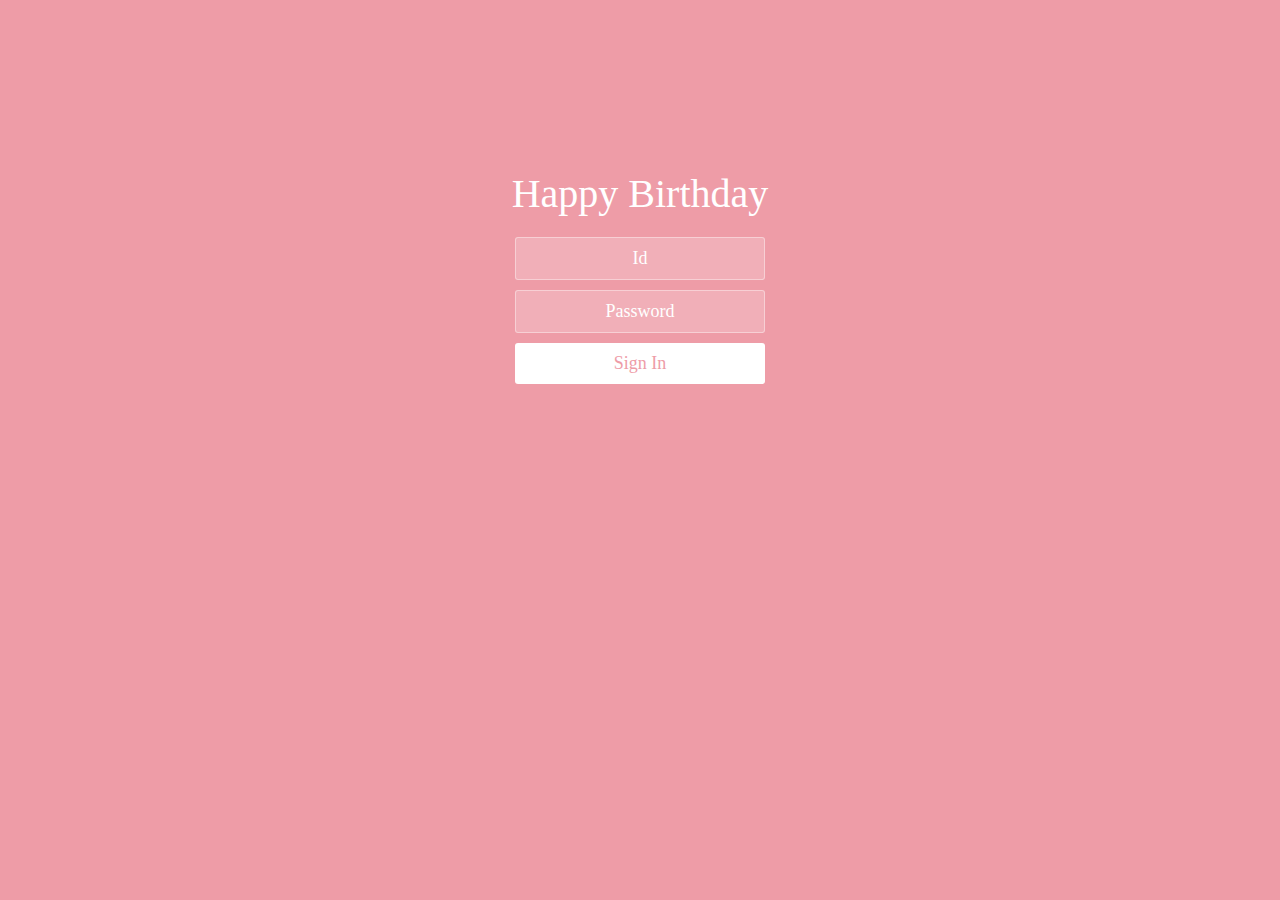
<file: To Mommy/index.html>
<!doctype html>
<html lang="zh">
<head>
<meta charset="UTF-8">
<meta http-equiv="X-UA-Compatible" content="IE=edge,chrome=1">
<meta name="viewport" content="width=device-width, initial-scale=1.0">
<title>Happy Birthday</title>
<link rel="stylesheet" type="text/css" href="css/index.css">
</head>
<body>
<div class="htmleaf-container">
	<div class="wrapper">
		<div class="container">
			<h1>Happy Birthday</h1>

			<form class="form">
				<input id="123" name="123" type="text" placeholder="Id">
				<input id="pwd" name="pwd" type="password" placeholder="Password">
				<button type="submit" id="login-button">Sign In</button>
			</form>
		</div>
		<ul class="bg-bubbles">
			<li></li>
			<li></li>
			<li></li>
			<li></li>
			<li></li>
			<li></li>
			<li></li>
			<li></li>
			<li></li>
			<li></li>
		</ul>
	</div>
</div>

<script src="js/jquery-2.1.1.min.js" type="text/javascript"></script>
<script src="js/index.js" type="text/javascript"></script>

</body>
</html>
</file>
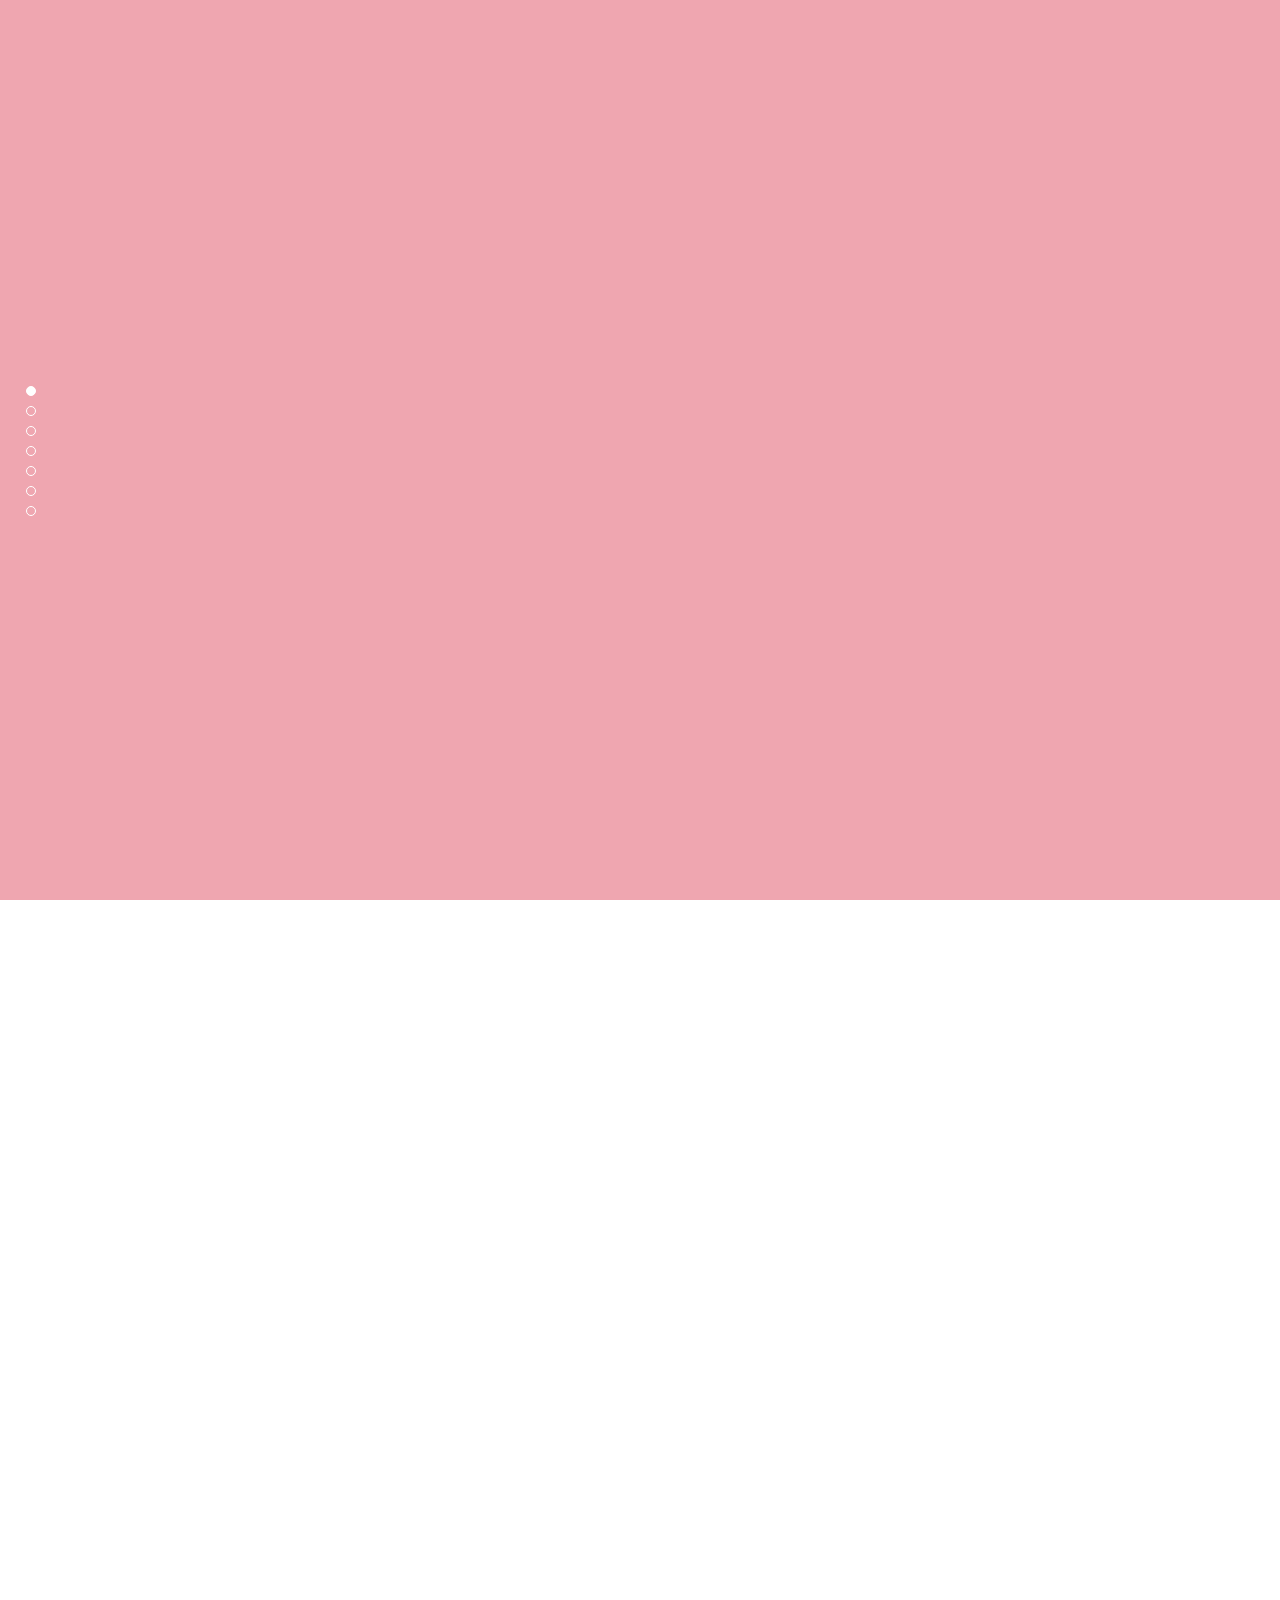
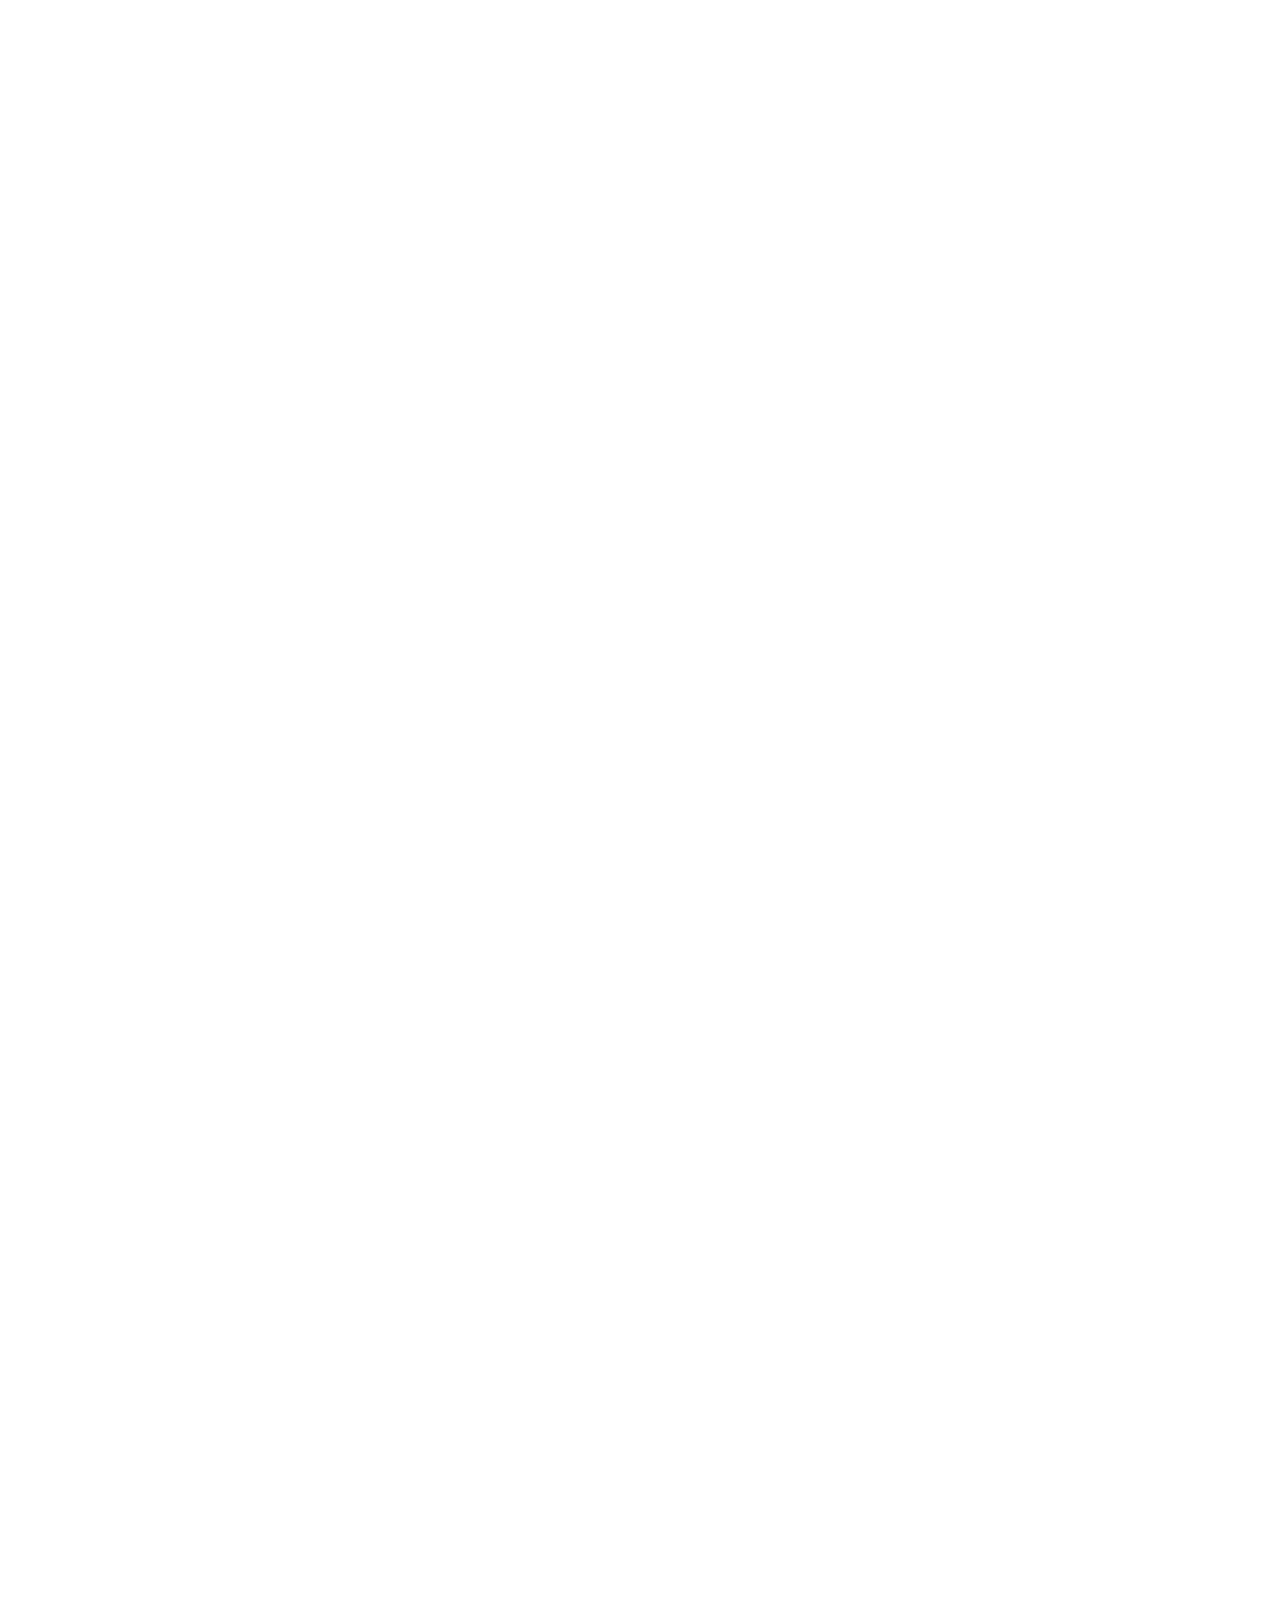
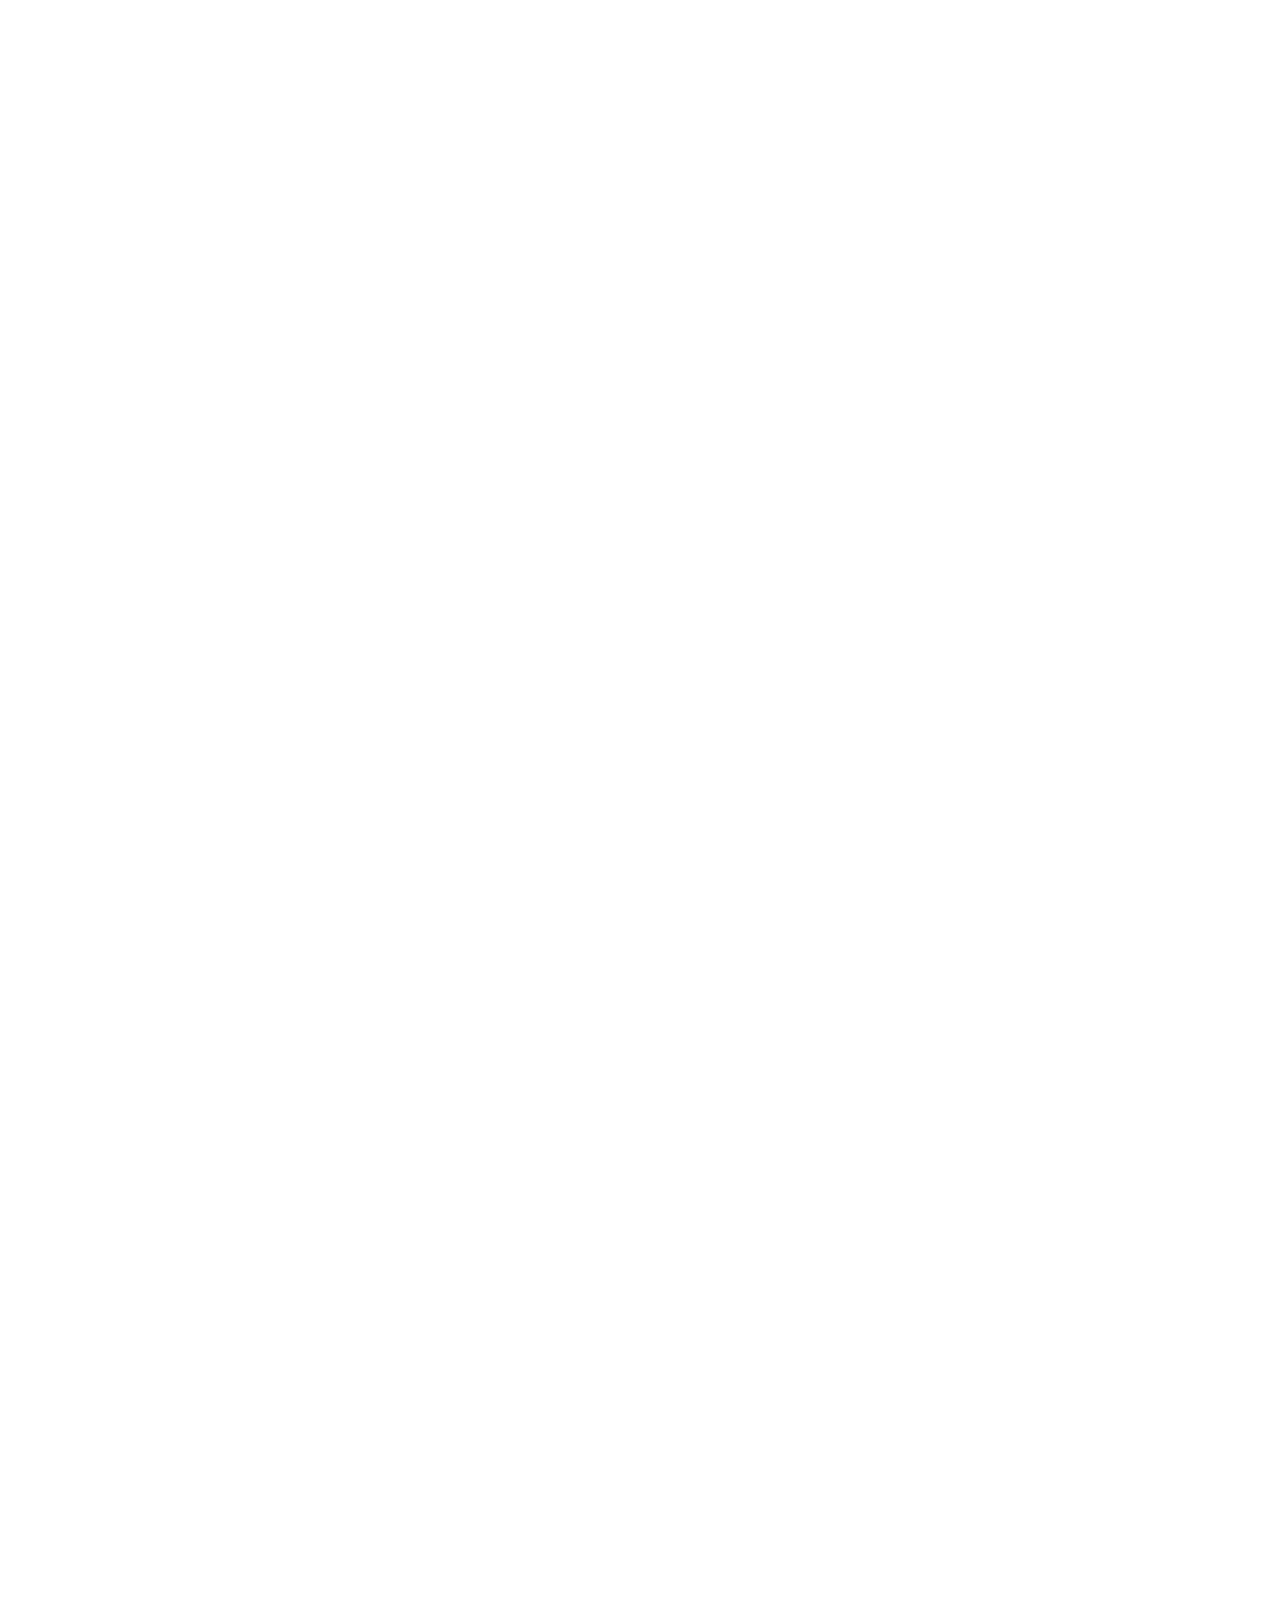
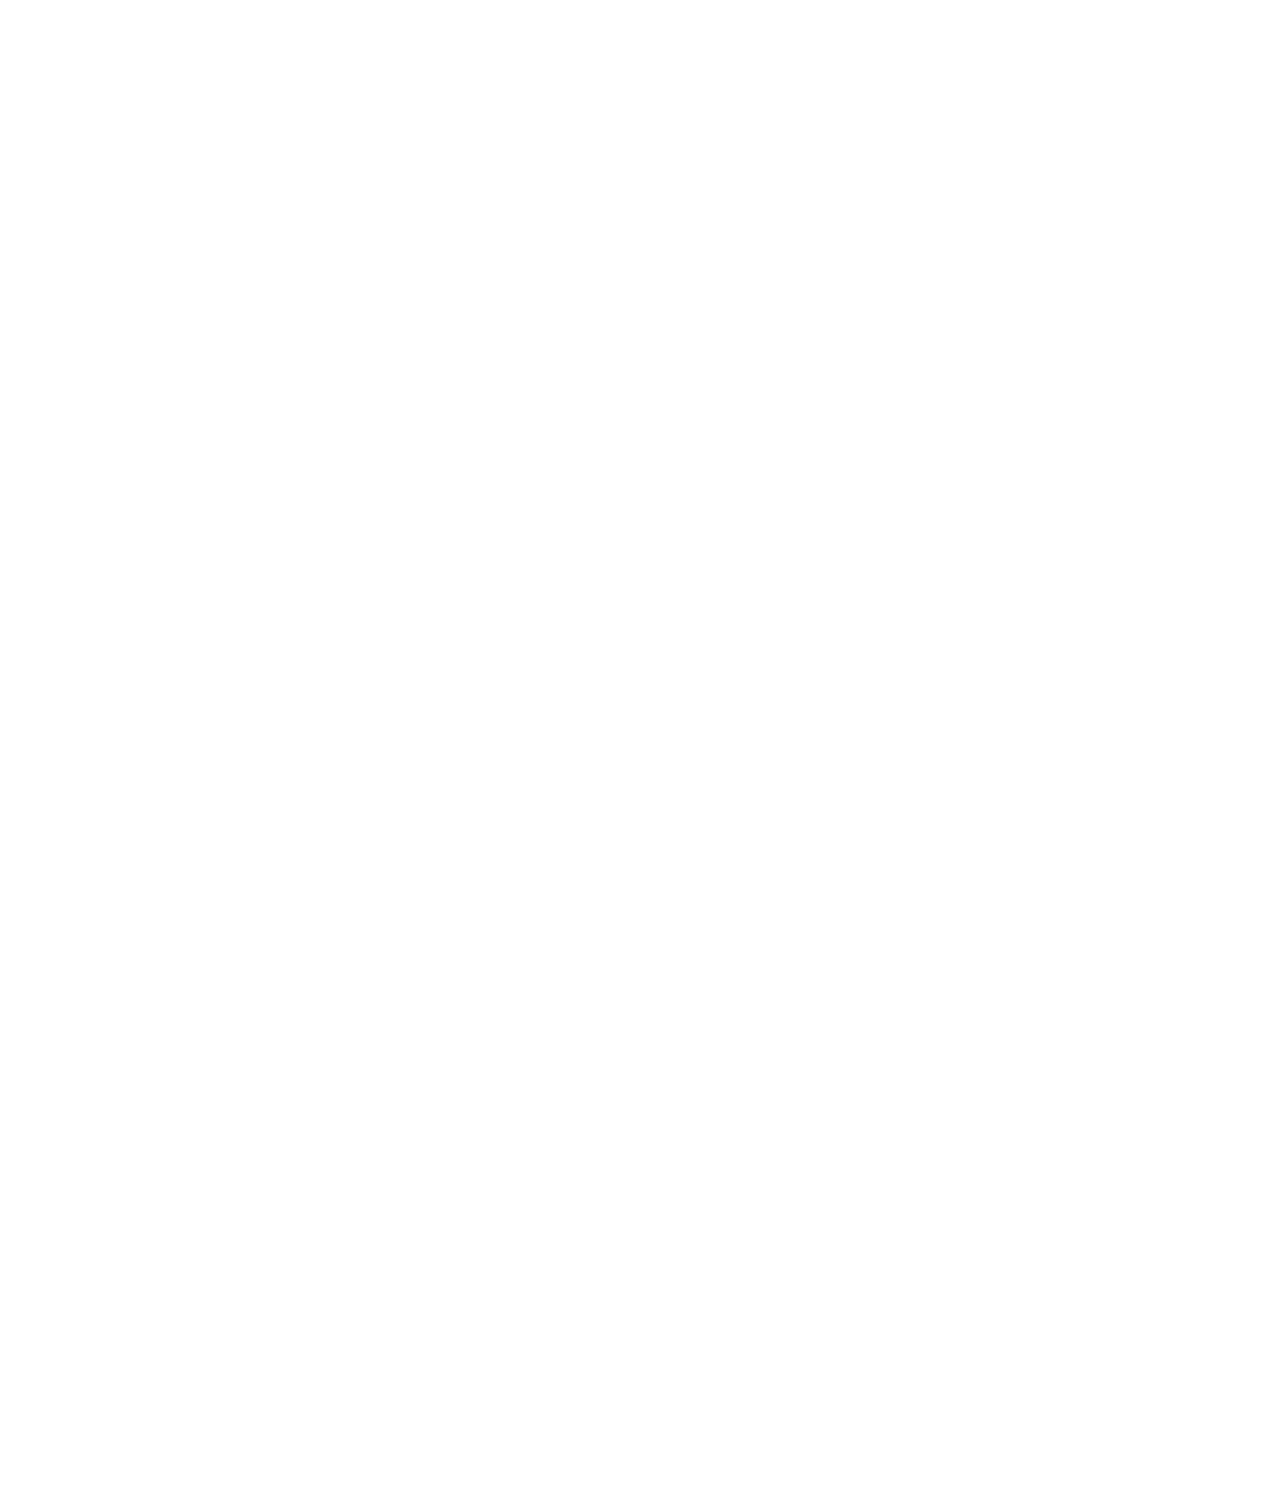
<file: To Mommy/Memories.html>
<!DOCTYPE html>
<html lang="zh-CN">
<head>
 <meta charset="UTF-8">
 <meta name="viewport" content="width=device-width,initial-scale=0.5, minimum-scale=0.5, maximum-scale=0.5, user-scalable=no"> 
 <title>Happy Birthday</title>
 <link rel="stylesheet" href="css/jquery.fullPage.css">
 <link rel="stylesheet" href="css/memories.css">
</head>

<body>
  <!-- 背景音乐 -->
  <div style="display:none">
    <!-- 网易云外链 -->
    <iframe frameborder="no" border="0" marginwidth="0" marginheight="0" width=330 height=86 src="https://music.163.com/outchain/player?type=2&id=480353&auto=1&height=66"></iframe>
  </div>
<div class="bgcolor">
  <div style="z-index:100;" id="dowebok">
      <!--第一屏-->
      <div class="section">
          <div class="ly-box01">
            <div class="ly-txt01">
                Untuk Bunda Tersayang
              <p class="ly-stxt01">Bisa membuat Bunda bangga dan bahagia adalah impian terbesar dalam hidup Diana. Diana tahu, tidak akan pernah cukup kata atau perbuatan untuk membalas semua kasih sayang dan perjuangan Bunda.</p>
              <p class="ly-stxt02">Tapi satu hal yang pasti,setiap langkah yang Diana ambil, selalu ada doa untuk bisa membahagiakan Bunda.</p>
              <p class="ly-stxt03">Bunda adalah rumah teraman, tempat pulang paling tenang, dan cinta yang tidak pernah ada habisnya.</p>
              <p class="ly-stxt04">Diana mungkin belum sempurna, tapi Diana akan terus berusaha jadi anak yang layak dibanggakan oleh Bunda.</p>
              <p class="ly-stxt05">Terima kasih sudah mencintai Diana sejak belum tahu apa-apa, dan tetap mendampingi hingga Diana bisa jadi seperti sekarang.</p>
          </div>
        </div>
      </div>

      <!--第二屏-->

      <div class="section">
          <div class="timeline"></div>
          <div class="timepoint11"></div>
          <div class="ly-box11">
              <div class="ly-txt11">
                  November 2012
              </div>
              <div class="ly-txt12">
                Mother's photo
              </div>
              <div class="ly-imgbox11">
                <img class="ly-img11" src="img/3.jpg">
              </div>
          </div>
          <div class="ly-triangle11"></div>

          <div class="ly-box12">
              <div class="ly-txt13">
                  Untuk Bunda
              </div>
              <div class="ly-txt14">
                 <p>Melihat foto ini, Diana tahu: betapa jauh langkah Bunda telah berjalan, bukan untuk diri sendiri, tapi untuk keluarga yang Bunda cintai sepenuh hati.</p>
			     <p>Di balik senyuman sederhana itu, tersimpan ribuan cerita perjuangan, lelah yang Bunda simpan sendiri, dan doa-doa yang selalu Bunda panjatkan diam-diam.</p>
			     <p>Diana berdiri hari ini karena Bunda pernah memilih untuk kuat, saat dunia tak selalu mudah.</p>
                <p>Terima kasih, Bunda. Langkah Diana tak akan pernah jauh dari doamu.</p>
                </div>
          </div>
          <div class="ly-triangle12"></div>
      </div>

      <!--第三屏-->

      <div class="section">
          <div class="timeline"></div>
          <div class="timepoint21"></div>
          <div class="ly-box21">
              <div class="ly-txt21">
                  November 2012
              </div>
              <div class="ly-txt22">
                 <p> Dengan senyum hangat dan hati yang kuat, Bunda selalu tahu cara melihat keindahan dalam hal-hal kecil.</p>
              </div>
              <div class="ly-imgbox21">
                <img class="ly-img21" src="img/4.jpg">
              </div>
          </div>
          <div class="ly-triangle21"></div>

          <div class="ly-box22">
              <div class="ly-txt23">
                  November 2012
              </div>
              <div class="ly-txt24">
                  <p> Bunda selalu tampil mempesona tanpa perlu banyak usaha.✨</p>
              </div>
              <div class="ly-imgbox22">
                <img class="ly-img22" src="img/5.jpg">
              </div>
          </div>
          <div class="ly-triangle22"></div>

           <div class="ly-box23">
              <div class="ly-txt25">
                  Mei 2013
              </div>
              <div class="ly-txt26">
                  <p> Bunda selalu tahu caranya tampil bersahaja di setiap langkahnya.</p>
              </div>
              <div class="ly-imgbox23">
                <img class="ly-img23" src="img/6.jpg">
              </div>
          </div>
          <div class="ly-triangle23"></div>
      </div>

      <!--第四屏-->

      <div class="section">
          <div class="timeline"></div>
          <div class="timepoint31"></div>
          <div class="ly-box31">
              <div class="ly-txt31">
                  Mei 2013
              </div>
              <div class="ly-txt32">
                  <p>Bunda selalu membawa ketenangan, meski dunia di sekeliling terus berubah.</p>
              </div>
              <div class="ly-imgbox31">
                <img class="ly-img31" src="img/7.jpg">
              </div>
          </div>
          <div class="ly-triangle31"></div>

          <div class="ly-box32">
              <div class="ly-txt33">
                  Juni 2013
              </div>
              <div class="ly-txt34">
                 <p>"Anggun dalam kesederhanaan, teduh dalam kelembutan."</p>
              </div>
              <div class="ly-imgbox32">
                <img class="ly-img32" src="img/12.jpg">
              </div>
          </div>
          <div class="ly-triangle32"></div>
      </div>

  <!--第五屏-->
  <div class="section">
          <div class="timeline"></div>
          <div class="timepoint21"></div>
          <div class="ly-box21a">
              <div class="ly-txt21">
                  Mei 2013
              </div>
              <div class="ly-txt22">
                 <p>Bunda, selalu tampil percaya diri di mana pun berada. Lembut dalam sikap, kuat dalam langkah.</p>
              </div>
              <div class="ly-imgbox21">
                <img class="ly-img21" src="img/11.jpg">
              </div>
          </div>
          <div class="ly-triangle21"></div>

          <div class="ly-box22a">
              <div class="ly-txt23">
                Mei 2013
              </div>
              <div class="ly-txt51">
                  <p>🌸 "Lembut seperti bunga yang disentuh, kuat seperti langkah yang tak pernah lelah." 🌿</p>
              </div>
              <div class="ly-imgbox22">
                <img class="ly-img22" src="img/9.jpg">
              </div>
          </div>
          <div class="ly-triangle22"></div>

           <div class="ly-box51">
              <div class="ly-txt25">
                  Mei 2013
              </div>
              <div class="ly-txt26a">
                  <p>🌆 “Di tengah kota yang tinggi dan sibuk, Bunda tetap lembut, tenang, dan anggun.” </p>
              </div>
              <div class="ly-imgbox23a">
                <img class="ly-img23a" src="img/8.jpg">
              </div>
          </div>
          <div class="ly-triangle23"></div>
      </div>

  <!--第六屏-->
  <div class="section">
          <div class="timeline"></div>
          <div class="timepoint21"></div>
          <div class="ly-box21b">
              <div class="ly-txt21">
                  Always Beautiful
              </div>
              <div class="ly-txt22">
                 <p>"Tegar dan anggun, berdiri di antara jejak sejarah yang bisu."</p>
              </div>
              <div class="ly-imgbox21">
                <img class="ly-img21" src="img/13.jpg">
              </div>
          </div>
          <div class="ly-triangle21"></div>

          <div class="ly-box22">
              <div class="ly-txt23">
                  Agustus 2013
              </div>
              <div class="ly-txt24">
                  <p>"Manis dan menawan di bawah pohon harapan."</p>
              </div>
              <div class="ly-imgbox22">
                <img class="ly-img22" src="img/14.jpg">
              </div>
          </div>
          <div class="ly-triangle22"></div>

           <div class="ly-box23a">
              <div class="ly-txt25">
                  Mei 2013
              </div>
              <div class="ly-txt61">
                  <p class="wwww1">🚇 “Langkahnya ringan, tujuannya kuat. Di antara ramai, Bunda tetap anggun dan teguh.”</p>
                				          <p class="wwww1" style="display:none;">你想要的，我能给的，我都会给你。</p>
              </div>
              <div class="ly-imgbox61">
                <img class="ly-img61" src="img/10.jpg">
              </div>
          </div>
          <div class="ly-triangle23"></div>
      </div>
      <!--第八屏-->

		      <div class="section">
          <div class="timeline"></div>
          <div class="timepoint11"></div>
          <div class="ly-box81">
              <div class="ly-txt11">
                  My Everything
              </div>
              <div class="ly-txt82" style="top:8%">
              </div>
              <div class="ly-imgbox81">
                <img class="ly-img81" src="img/15.jpg">
              </div>
          </div>
          <div class="ly-triangle11"></div>

          <div class="ly-box82">
              <div class="ly-txt13">
                  Bunda Tersayang,
              </div>
              <div class="ly-txt84">
                 <p>Setiap pelukanmu adalah tempat ternyaman di dunia. Dalam dekapmu, Diana merasa aman, dicintai, dan disayangi tanpa syarat. Foto ini bukan hanya tentang momen kebersamaan kita, tapi tentang perjalanan panjang yang telah Bunda tempuh demi kebahagiaan Diana.</p>
                 <p>Dari langkah kecil pertama Diana, hingga tumbuh besar seperti sekarang, Bunda selalu ada membimbing dengan kesabaran, mendidik dengan kasih sayang, dan berjuang dalam diam. Tak pernah sekalipun Bunda mengeluh, walau lelah menghimpit dan air mata mungkin tak terlihat.</p>
                 <p>Bunda adalah sosok yang luar biasa. Dalam sujud dan doa-doamu, Diana tahu, namaku tak pernah tertinggal. Dalam setiap pengorbananmu, ada cinta yang tak bisa dibalas dengan apapun di dunia.</p>
                 <p>Terima kasih, Bunda… atas setiap detik waktumu, setiap peluh perjuanganmu, dan setiap cinta yang kau curahkan. Diana bangga menjadi anakmu. Semoga kelak Diana bisa menjadi anak yang membanggakan dan membalas semua kebaikan Bunda, meski tak akan pernah sebanding.</p>
                 <p>Aku sayang Bunda, selamanya.</p>
                 <p>Dengan cinta,</p>
                 <p>Diana 💖</p>
                </div>
          </div>
          <div class="ly-triangle82"></div>
      </div>

       </div>
  <!--动态方块-->
  <ul class="bg-bubbles">
      <li></li>
      <li></li>
      <li></li>
      <li></li>
      <li></li>
      <li></li>
      <li></li>
      <li></li>
      <li></li>
      <li></li>
    </ul>

  </div>
  <!-- <audio muted src="music/1.mp3" autoplay="autoplay" loop="loop"></audio> -->

<script src="js/jquery-2.1.1.min.js"></script>
<script src="js/jquery.fullPage.min.js"></script>
<!-- <script src="js/auto-play.js"></script> -->
<script src="js/memories.js"></script>
<audio src="music/7.mp3" autoplay="true" loop="true"></audio>
</body>
</html>
</file>
<file: To Mommy/css/index.css>
* {
  box-sizing: border-box;
  margin: 0;
  padding: 0;
  font-weight: 300;
}
body {
  font-family:"Microsoft YaHei";
  color: white;
  font-weight: 300;
}
body ::-webkit-input-placeholder {
  /* WebKit browsers */
  font-family:"Microsoft YaHei";
  color: white;
  font-weight: 300;
}
body :-moz-placeholder {
  /* Mozilla Firefox 4 to 18 */
  font-family:"Microsoft YaHei";
  color: white;
  opacity: 1;
  font-weight: 300;
}
body ::-moz-placeholder {
  /* Mozilla Firefox 19+ */
  font-family:"Microsoft YaHei";
  color: white;
  opacity: 1;
  font-weight: 300;
}
body :-ms-input-placeholder {
  /* Internet Explorer 10+ */
  font-family:"Microsoft YaHei";
  color: white;
  font-weight: 300;
}
.wrapper {
  background: #ee9ca7;
  background: -webkit-linear-gradient(top left, #ee9ca7 0%, #ee9ca7 100%);
  background: linear-gradient(to bottom right, #ee9ca7 0%, #ee9ca7 100%);
  background-color:rgba(255,255,255,0.9);
  position: absolute;
  top:0;
  left: 0;
  width: 100%;
  height: 100%;
  overflow: hidden;

}

.wrapper.form-success .container h1 {
  -webkit-transform: translateY(85px);
      -ms-transform: translateY(85px);
          transform: translateY(85px);
}
.container {
  max-width: 600px;
  margin: 0 auto;
  margin-top: 7%;
  padding: 80px 0;
  height: 400px;
  text-align: center;
}
.container h1 {
  font-size: 40px;
  -webkit-transition-duration: 1s;
          transition-duration: 1s;
  -webkit-transition-timing-function: ease-in-put;
          transition-timing-function: ease-in-put;
  font-weight: 200;
}
form {
  padding: 20px 0;
  position: relative;
  z-index: 2;
}
form input {
  -webkit-appearance: none;
     -moz-appearance: none;
          appearance: none;
  outline: 0;
  border: 1px solid rgba(255, 255, 255, 0.4);
  background-color: rgba(255, 255, 255, 0.2);
  width: 250px;
  border-radius: 3px;
  padding: 10px 15px;
  margin: 0 auto 10px auto;
  display: block;
  text-align: center;
  font-family: "Microsoft YaHei";
  font-size: 18px;
  color: white;
  -webkit-transition-duration: 0.25s;
          transition-duration: 0.25s;
  font-weight: 300;
}
form input:hover {
  background-color: rgba(255, 255, 255, 0.4);
}
form input:focus {
  background-color: white;
  width: 300px;
  color: #ee9ca7;
}
form button {
  -webkit-appearance: none;
     -moz-appearance: none;
          appearance: none;
  outline: 0;
  background-color: white;
  font-family: "Microsoft YaHei";
  border: 0;
  padding: 10px 15px;
  color: #ee9ca7;
  border-radius: 3px;
  width: 250px;
  cursor: pointer;
  font-size: 18px;
  -webkit-transition-duration: 0.25s;
          transition-duration: 0.25s;
}
form button:hover {
  background-color: #f5f7f9;
}
.bg-bubbles {
  position: absolute;
  top: 0;
  left: 0;
  width: 100%;
  height: 100%;
  z-index: 1;
}
.bg-bubbles li {
  position: absolute;
  list-style: none;
  display: block;
  width: 40px;
  height: 40px;
  background-color: rgba(255, 255, 255, 0.15);
  bottom: -160px;
  -webkit-animation: square 30s infinite;
  animation: square 30s infinite;
  -webkit-transition-timing-function: linear;
  transition-timing-function: linear;
}
.bg-bubbles li:nth-child(1) {
  left: 10%;
}
.bg-bubbles li:nth-child(2) {
  left: 20%;
  width: 80px;
  height: 80px;
  -webkit-animation-delay: 2s;
          animation-delay: 2s;
  -webkit-animation-duration: 17s;
          animation-duration: 17s;
}
.bg-bubbles li:nth-child(3) {
  left: 25%;
  -webkit-animation-delay: 4s;
          animation-delay: 4s;
}
.bg-bubbles li:nth-child(4) {
  left: 40%;
  width: 60px;
  height: 60px;
  -webkit-animation-duration: 22s;
          animation-duration: 22s;
  background-color: rgba(255, 255, 255, 0.25);
}
.bg-bubbles li:nth-child(5) {
  left: 70%;
}
.bg-bubbles li:nth-child(6) {
  left: 80%;
  width: 120px;
  height: 120px;
  -webkit-animation-delay: 3s;
          animation-delay: 3s;
  background-color: rgba(255, 255, 255, 0.2);
}
.bg-bubbles li:nth-child(7) {
  left: 32%;
  width: 160px;
  height: 160px;
  -webkit-animation-delay: 7s;
          animation-delay: 7s;
}
.bg-bubbles li:nth-child(8) {
  left: 55%;
  width: 20px;
  height: 20px;
  -webkit-animation-delay: 15s;
          animation-delay: 15s;
  -webkit-animation-duration: 40s;
          animation-duration: 40s;
}
.bg-bubbles li:nth-child(9) {
  left: 25%;
  width: 10px;
  height: 10px;
  -webkit-animation-delay: 2s;
          animation-delay: 2s;
  -webkit-animation-duration: 40s;
          animation-duration: 40s;
  background-color: rgba(255, 255, 255, 0.3);
}
.bg-bubbles li:nth-child(10) {
  left: 90%;
  width: 160px;
  height: 160px;
  -webkit-animation-delay: 11s;
          animation-delay: 11s;
}
@-webkit-keyframes square {
  0% {
    -webkit-transform: translateY(0);
            transform: translateY(0);
  }
  100% {
    -webkit-transform: translateY(-900px) rotate(600deg);
            transform: translateY(-900px) rotate(600deg);
  }
}
@keyframes square {
  0% {
    -webkit-transform: translateY(0);
            transform: translateY(0);
  }
  100% {
    -webkit-transform: translateY(-900px) rotate(600deg);
            transform: translateY(-900px) rotate(600deg);
  }
}
</file>
<file: To Mommy/css/memories.css>
#fp-nav ul li a.active span,
.fp-slidesNav ul li a.active span {
    background: #fff;
}
#fp-nav ul li a span,
.fp-slidesNav ul li a span {
    border-color:#fff;
}
/*img{  
	display: inline-block;
	height: auto;
	max-width: 100%; 
}*/
.bgcolor {
	background: #ee9ca7;
    background: -webkit-linear-gradient(top left, #ee9ca7 0%, #ee9ca7 100%);
    background: linear-gradient(to bottom right, #ee9ca7 0%, #ee9ca7 100%);
    opacity: 0.9;
}
.bg-bubbles {
  position: absolute;
  top: 0;
  left: 0;
  width: 100%;
  height: 100%;
  z-index: 1;
}
.bg-bubbles li {
  position: absolute;
  list-style: none;
  display: block;
  width: 40px;
  height: 40px;
  background-color: rgba(255, 255, 255, 0.15);
  bottom: -160px;
  -webkit-animation: square 30s infinite;
  animation: square 30s infinite;
  -webkit-transition-timing-function: linear;
  transition-timing-function: linear;
}
.bg-bubbles li:nth-child(1) {
  left: 10%;
}
.bg-bubbles li:nth-child(2) {
  left: 20%;
  width: 80px;
  height: 80px;
  -webkit-animation-delay: 2s;
          animation-delay: 2s;
  -webkit-animation-duration: 17s;
          animation-duration: 17s;
}
.bg-bubbles li:nth-child(3) {
  left: 25%;
  -webkit-animation-delay: 4s;
          animation-delay: 4s;
}
.bg-bubbles li:nth-child(4) {
  left: 40%;
  width: 60px;
  height: 60px;
  -webkit-animation-duration: 22s;
          animation-duration: 22s;
  background-color: rgba(255, 255, 255, 0.25);
}
.bg-bubbles li:nth-child(5) {
  left: 70%;
}
.bg-bubbles li:nth-child(6) {
  left: 80%;
  width: 120px;
  height: 120px;
  -webkit-animation-delay: 3s;
          animation-delay: 3s;
  background-color: rgba(255, 255, 255, 0.2);
}
.bg-bubbles li:nth-child(7) {
  left: 32%;
  width: 160px;
  height: 160px;
  -webkit-animation-delay: 7s;
          animation-delay: 7s;
}
.bg-bubbles li:nth-child(8) {
  left: 55%;
  width: 20px;
  height: 20px;
  -webkit-animation-delay: 15s;
          animation-delay: 15s;
  -webkit-animation-duration: 40s;
          animation-duration: 40s;
}
.bg-bubbles li:nth-child(9) {
  left: 25%;
  width: 10px;
  height: 10px;
  -webkit-animation-delay: 2s;
          animation-delay: 2s;
  -webkit-animation-duration: 40s;
          animation-duration: 40s;
  background-color: rgba(255, 255, 255, 0.3);
}
.bg-bubbles li:nth-child(10) {
  left: 90%;
  width: 160px;
  height: 160px;
  -webkit-animation-delay: 11s;
          animation-delay: 11s;
}
@-webkit-keyframes square {
  0% {
    -webkit-transform: translateY(0);
            transform: translateY(0);
  }
  100% {
    -webkit-transform: translateY(-900px) rotate(600deg);
            transform: translateY(-900px) rotate(600deg);
  }
}
@keyframes square {
  0% {
    -webkit-transform: translateY(0);
            transform: translateY(0);
  }
  100% {
    -webkit-transform: translateY(-900px) rotate(600deg);
            transform: translateY(-900px) rotate(600deg);
  }
}
/***                                  内容区域                                 ***/
/**                                   第一部分                                  **/
/*盒子*/
/*PC端*/
@media screen and (min-aspect-ratio: 10/9) {
	.ly-box01 {
		width:50px;
		height:50px;
		background-color:#FFF;
		border-radius: 25px;
		position: absolute;
		left: 48%;
		bottom: 50%;
		margin-bottom:50%;
		overflow: hidden;
		transform-origin:center bottom;
		animation:box_to_point 18.5s 0s,bounce 2.5s 18.5s;
	}
}

/*移动端*/
@media screen and (max-aspect-ratio: 3/4){
	.ly-box01 {
		width:50px;
		height:50px;
		background-color:#FFF;
		border-radius: 25px;
		position: absolute;
		left: 48%;
		bottom: 50%;
		margin-bottom:50%;
		overflow: hidden;
		transform-origin:center bottom;
		animation:box_to_point_mobile 18.5s 0s,bounce 2.5s 18.5s;
	}
}

/** 移动端动画 **/
@keyframes box_to_point_mobile{
	0% {
		margin-bottom:50%;
		width:50px;
		height:50px;
		border-radius: 25px;
		position: absolute;
		left: 48%;
		bottom: 50%;
		}
	10% {
		margin-bottom:0;
		width:50px;
		height:50px;
		border-radius: 25px;
		background-color:rgba(255,255,255,1);
		position: absolute;
		left: 48%;
		bottom: 50%;
	}
	/*打开小球*/
	14% {
		margin-bottom:0;
		width: 80%;
		height: 70%;
		border-radius: 6px;
		background-color:rgba(255,255,255,0.5);
		position: absolute;
		left: 10%;
		bottom: 15%;
	}
	96% {
		margin-bottom:0;
		width: 80%;
		height: 70%;
		border-radius: 6px;
		background-color:rgba(255,255,255,0.6);
		position: absolute;
		left: 10%;
		bottom: 15%;
	}
	100% {
		margin-bottom:0;
		width:50px;
		height:50px;
		border-radius: 25px;
		background-color:rgba(255,255,255,1);
		position: absolute;
		left: 48%;
		bottom: 50%;
	}
}
@-webkit-keyframes box_to_point_mobile{
	0% {
		margin-bottom:50%;
		width:50px;
		height:50px;
		border-radius: 25px;
		position: absolute;
		left: 48%;
		bottom: 50%;
		}
	10% {
		margin-bottom:0;
		width:50px;
		height:50px;
		border-radius: 25px;
		background-color:rgba(255,255,255,1);
		position: absolute;
		left: 48%;
		bottom: 50%;
	}
	/*打开小球*/
	14% {
		margin-bottom:0;
		width: 80%;
		height: 70%;
		border-radius: 6px;
		background-color:rgba(255,255,255,0.5);
		position: absolute;
		left: 10%;
		bottom: 15%;
	}
	96% {
		margin-bottom:0;
		width: 80%;
		height: 70%;
		border-radius: 6px;
		background-color:rgba(255,255,255,0.6);
		position: absolute;
		left: 10%;
		bottom: 15%;
	}
	100% {
		margin-bottom:0;
		width:50px;
		height:50px;
		border-radius: 25px;
		background-color:rgba(255,255,255,1);
		position: absolute;
		left: 48%;
		bottom: 50%;
	}
}

/** PC端动画 **/
@keyframes box_to_point{
	0% {
		margin-bottom:50%;
		width:50px;
		height:50px;
		border-radius: 25px;
		position: absolute;
		left: 48%;
		bottom: 50%;
		}
	10% {
		margin-bottom:0;
		width:50px;
		height:50px;
		border-radius: 25px;
		background-color:rgba(255,255,255,1);
		position: absolute;
		left: 48%;
		bottom: 50%;
	}
	14% {
		margin-bottom:0;
		width: 80%;
		height: 70%;
		border-radius: 6px;
		background-color:rgba(255,255,255,0.5);
		position: absolute;
		left: 10%;
		bottom: 12%;
	}
	96% {
		margin-bottom:0;
		width: 80%;
		height: 70%;
		border-radius: 6px;
		background-color:rgba(255,255,255,0.6);
		position: absolute;
		left: 10%;
		bottom: 12%;
	}
	100% {
		margin-bottom:0;
		width:50px;
		height:50px;
		border-radius: 25px;
		background-color:rgba(255,255,255,1);
		position: absolute;
		left: 48%;
		bottom: 50%;
	}
}
@-webkit-keyframes box_to_point{
	0% {
		margin-bottom:50%;
		width:50px;
		height:50px;
		border-radius: 25px;
		position: absolute;
		left: 48%;
		bottom: 50%;
		}
	10% {
		margin-bottom:0;
		width:50px;
		height:50px;
		border-radius: 25px;
		background-color:rgba(255,255,255,1);
		position: absolute;
		left: 48%;
		bottom: 50%;
	}
	14% {
		margin-bottom:0;
		width: 80%;
		height: 70%;
		border-radius: 6px;
		background-color:rgba(255,255,255,0.5);
		position: absolute;
		left: 10%;
		bottom: 12%;
	}
	96% {
		margin-bottom:0;
		width: 80%;
		height: 70%;
		border-radius: 6px;
		background-color:rgba(255,255,255,0.6);
		position: absolute;
		left: 10%;
		bottom: 12%;
	}
	100% {
		margin-bottom:0;
		width:50px;
		height:50px;
		border-radius: 25px;
		background-color:rgba(255,255,255,1);
		position: absolute;
		left: 48%;
		bottom: 50%;
	}
}
@keyframes bounce{
	0% {
		margin-bottom:0;
		width: 50px;
		height: 50px;
		border-radius: 25px;
		bottom:50%;
		left: 48%;
	}
	50% {
		margin-bottom:0;
		left: 48%;
		width: 50px;
		height: 50px;
		border-radius: 25px;
		bottom:0;
		left: 48%;
	}
	100% {
		margin-bottom:0;
		width: 20px;
		height: 20px;
		border-radius: 10px;
		left: 48%;
		bottom: 0;
		left: 20%;
	}
}
@-webkit-keyframes bounce{
		0% {
		margin-bottom:0;
		width: 50px;
		height: 50px;
		border-radius: 25px;
		bottom:50%;
		left: 48%;
	}
	50% {
		margin-bottom:0;
		left: 48%;
		width: 50px;
		height: 50px;
		border-radius: 25px;
		bottom:0;
		left: 48%;
	}
	100% {
		margin-bottom:0;
		width: 20px;
		height: 20px;
		border-radius: 10px;
		left: 48%;
		bottom: 0;
		left: 20%;
	}
}
/*文本*/
@media screen and (min-aspect-ratio: 10/9) {
	.ly-txt01 {
		font-family: Garamond;
		font-size: 30px;
		font-weight: bold;
		font-color: #000;
		position:absolute;
		width: 80%;
		left:10%;
		top:10%;
		animation:ly-txt01_move 15s;
	}
	
	.ly-txt02 {
		position:absolute;
		width: 40%;
		left:60%;
		top:10%;
	}
}

@media screen and (max-aspect-ratio: 3/4) {
	.ly-txt01 {
		font-family: Microsoft YaHei;
		font-size: 30px;
		font-color: #000;
		position:absolute;
		width: 75%;
		left:10%;
		top:5%;
		animation:ly-txt01_move 15s;
		animation-delay:3s;
		-webkit-animation:ly-txt01_move 15s;
		-webkit-animation-delay:3s;
}
	
	.ly-txt02 {
		font-family: Microsoft YaHei;
		font-size: 30px;
		font-color: #000;
		position:absolute;
		width: 40%;
		left:15%;
		top:50%;
	}

	.ly-txt01 p {
		font-size: 4vw !important;
	}

	.ly-txt02 p {
		font-size: 4vw !important;
	}
}

.ly-stxt01 {
	font-family: Garamond;
	font-size: 30px;
	font-color: #000;
	font-weight: 300;	
	text-align: justify;
	position: relative;
	left: 0%;
	top: 5%;
	opacity: 0;
	animation:ly-stxt01_move 15s;
	animation-delay:3s;
	-webkit-animation:ly-stxt01_move 15s;
	-webkit-animation-delay:3s;
}

.ly-stxt02 {
	font-family: Garamond;
	font-size: 30px;
	font-color: #000;
	font-weight: 300;
	text-align: justify;
	position: relative;
	left: 0%;
	top: 5%;
	margin-top:-71px;
	opacity: 0;
	animation:ly-stxt02_move 15s;
	animation-delay:3s;
	-webkit-animation:ly-stxt02_move 15s;
	-webkit-animation-delay:3s;
}

.ly-stxt03 {
	font-family: Garamond;
	font-size: 30px;
	font-color: #000;
	font-weight: 300;
	text-align: justify;
	position: relative;
	left: 0%;
	top: 5%;
	opacity: 0;
	margin-top:-71px;
	animation:ly-stxt03_move 15s;
	animation-delay:3s;
	-webkit-animation:ly-stxt03_move 15s;
	-webkit-animation-delay:3s;
}

.ly-stxt04 {
	font-family: Garamond;
	font-size: 30px;
	font-color: #000;
	font-weight: 300;
	text-align: justify;
	position: relative;
	left: 0%;
	top: 5%;
	opacity: 0;
	margin-top:-71px;
	animation:ly-stxt04_move 15s;
	animation-delay:3s;
	-webkit-animation:ly-stxt04_move 15s;
	-webkit-animation-delay:3s;
}

.ly-stxt05 {
	font-family: Garamond;
	font-size: 30px;
	font-color: #000;
	font-weight: 300;
	text-align: justify;
	position: relative;
	left: 0%;
	top: 5%;
	opacity: 0;
	margin-top:-71px;
	animation:ly-stxt05_move 15s;
	animation-delay:3s;
	-webkit-animation:ly-stxt05_move 15s;
	-webkit-animation-delay:3s;
}

.ly-stxt06 {
	font-family: Microsoft YaHei;
	font-size: 30px;
	font-color: #000;
	position: absolute;
	right: 5%;
	top: 50%;
	opacity: 0;
	animation:ly-stxt06_move 15s;
	animation-delay:3s;
	-webkit-animation:ly-stxt06_move 15s;
	-webkit-animation-delay:3s;
}

.ly-stxt07 {
	font-family: Microsoft YaHei;
	font-size: 30px;
	font-color: #000;
	position: relative;
	right: 5%;
	top: 5%;
	opacity: 0;
	margin-top:-71px;
	animation:ly-stxt07_move 15s;
	animation-delay:3s;
	-webkit-animation:ly-stxt07_move 15s;
	-webkit-animation-delay:3s;
}

.ly-stxt08 {
	font-family: Microsoft YaHei;
	font-size: 30px;
	font-color: #000;
	position: relative;
	right: 5%;
	top: 5%;
	opacity: 0;
	margin-top:-71px;
	animation:ly-stxt08_move 15s;
	animation-delay:3s;
	-webkit-animation:ly-stxt08_move 15s;
	-webkit-animation-delay:3s;
}

.ly-stxt09 {
	font-family: Microsoft YaHei;
	font-size: 30px;
	font-color: #000;
	position: relative;
	right: 5%;
	top: 5%;
	opacity: 0;
	margin-top:-71px;
	animation:ly-stxt09_move 15s;
	animation-delay:3s;
	-webkit-animation:ly-stxt09_move 15s;
	-webkit-animation-delay:3s;
}

.ly-stxt10 {
	font-family: Microsoft YaHei;
	font-size: 30px;
	font-color: #000;
	position: relative;
	right: 5%;
	top: 5%;
	opacity: 0;
	margin-top:-71px;
	animation:ly-stxt10_move 15s;
	animation-delay:3s;
	-webkit-animation:ly-stxt10_move 15s;
	-webkit-animation-delay:3s;
}


@keyframes ly-stxt01_move{
	0% {opacity:0;}
	8% {opacity:1;}
	90% {opacity:1;}
	98% {opacity:0;}
	100% {opacity:0;}
}
@-webkit-keyframes ly-stxt01_move{
	0% {opacity:0;}
	8% {opacity:0;}
	90% {opacity:1;}
	98% {opacity:0;}
	100% {opacity:0;}
}


@keyframes ly-stxt02_move{
	0% {opacity:0;margin-top:-71px;}
	8% {opacity:0;margin-top:-71px;}
	16% {opacity:1;margin-top:0;}
	90% {opacity:1;margin-top:0;}
	100% {opacity:0;margin-top:0;}
}
@-webkit-keyframes ly-stxt02_move{
	0% {opacity:0;margin-top:-71px;}
	8% {opacity:0;margin-top:-71px;}
	16% {opacity:1;margin-top:0;}
	90% {opacity:1;margin-top:0;}
	100% {opacity:0;margin-top:0;}
}


@keyframes ly-stxt03_move{
	0% {opacity:0;margin-top:-71px;}
	16% {opacity:0;margin-top:-71px;}
	24% {opacity:1;margin-top:0;}
	90% {opacity:1;margin-top:0;}
	100% {opacity:0;margin-top:0;}
}
@-webkit-keyframes ly-stxt03_move{
	0% {opacity:0;margin-top:-71px;}
	16% {opacity:0;margin-top:-71px;}
	24% {opacity:1;margin-top:0;}
	90% {opacity:1;margin-top:0;}
	100% {opacity:0;margin-top:0;}
}


@keyframes ly-stxt04_move{
	0% {opacity:0;margin-top:-71px;}
	24% {opacity:0;margin-top:-71px;}
	32% {opacity:1;margin-top:0;}
	90% {opacity:1;margin-top:0;}
	100% {opacity:0;margin-top:0;}
}
@-webkit-keyframes ly-stxt04_move{
	0% {opacity:0;margin-top:-71px;}
	24% {opacity:0;margin-top:-71px;}
	32% {opacity:1;margin-top:0;}
	90% {opacity:1;margin-top:0;}
	100% {opacity:0;margin-top:0;}
}


@keyframes ly-stxt05_move{
	0% {opacity:0;margin-top:-71px;}
	32% {opacity:0;margin-top:-71px;}
	40% {opacity:1;margin-top:0;}
	90% {opacity:1;margin-top:0;}
	100% {opacity:0;margin-top:0;}
}
@-webkit-keyframes ly-stxt05_move{
	0% {opacity:0;margin-top:-71px;}
	32% {opacity:0;margin-top:-71px;}
	40% {opacity:1;margin-top:0;}
	90% {opacity:1;margin-top:0;}
	100% {opacity:0;margin-top:0;}
}


@keyframes ly-stxt06_move{
	0% {opacity:0;}
	40% {opacity:0;}
	48% {opacity:1;}
	90% {opacity:1;}
	100% {opacity:0;}
}
@-webkit-keyframes ly-stxt06_move{
	0% {opacity:0;}
	40% {opacity:0;}
	48% {opacity:1;}
	90% {opacity:1;}
	100% {opacity:0;}
}


@keyframes ly-stxt07_move{
	0% {opacity:0;margin-top:-71px;}
	48% {opacity:0;margin-top:-71px;}
	56% {opacity:1;margin-top:0;}
	90% {opacity:1;margin-top:0;}
	100% {opacity:0;margin-top:0;}
}
@-webkit-keyframes ly-stxt07_move{
	0% {opacity:0;margin-top:-71px;}
	48% {opacity:0;margin-top:-71px;}
	56% {opacity:1;margin-top:0;}
	90% {opacity:1;margin-top:0;}
	100% {opacity:0;margin-top:0;}
}


@keyframes ly-stxt08_move{
	0% {opacity:0;margin-top:-71px;}
	56% {opacity:0;margin-top:-71px;}
	64% {opacity:1;margin-top:0;}
	90% {opacity:1;margin-top:0;}
	100% {opacity:0;margin-top:0;}
}
@-webkit-keyframes ly-stxt08_move{
	0% {opacity:0;margin-top:-71px;}
	56% {opacity:0;margin-top:-71px;}
	64% {opacity:1;margin-top:0;}
	90% {opacity:1;margin-top:0;}
	100% {opacity:0;margin-top:0;}
}


@keyframes ly-stxt09_move{
	0% {opacity:0;margin-top:-71px;}
	64% {opacity:0;margin-top:-71px;}
	72% {opacity:1;margin-top:0;}
	90% {opacity:1;margin-top:0;}
	100% {opacity:0;margin-top:0;}
}
@-webkit-keyframes ly-stxt09_move{
	0% {opacity:0;margin-top:-71px;}
	64% {opacity:0;margin-top:-71px;}
	72% {opacity:1;margin-top:0;}
	90% {opacity:1;margin-top:0;}
	100% {opacity:0;margin-top:0;}
}


@keyframes ly-stxt10_move{
	0% {opacity:0;margin-top:-71px;}
	72% {opacity:0;margin-top:-71px;}
	80% {opacity:1;margin-top:0;}
	90% {opacity:1;margin-top:0;}
	100% {opacity:0;margin-top:0;}
}
@-webkit-keyframes ly-stxt10_move{
	0% {opacity:0;margin-top:-71px;}
	72% {opacity:0;margin-top:-71px;}
	80% {opacity:1;margin-top:0;}
	90% {opacity:1;margin-top:0;}
	100% {opacity:0;margin-top:0;}
}
/**                                      第二部分                                       **/
/*时间轴的线*/

.timeline {
	width: 8px;
	height: 0;
	position: absolute;
	left: 20%;
	top:-100%;
	background-color: #ccc;
	border-radius:3px;
	transition: all 2s;
}
.active .timeline {
	width: 10px;
	height: 100%;
	top:0;
	transition-delay: 0.1s;
}
/*时间轴上的点*/
.timepoint {
	width: 20px;
	height: 20px;
	margin-left: -5px;
	position: absolute;
	left:20%;
	top: 15.5%;
	opacity: 0;
	background-color: #fff;
	-webkit-border-radius: 10px;
	-moz-border-radius: 10px;
	-ms-border-radius: 10px;
	-o-border-radius: 10px;
	border-radius: 10px;
	transition: all 0.3s; 
}
.active .timepoint {
	opacity: 1;
	transition-delay: 2s;
}
/**时间轴上的点**/
.timepoint11 {
	width: 20px;
	height: 20px;
	margin-left: -5px;
	position: absolute;
	left:20%;
	top: 0;
	opacity: 1;
	background-color: #fff;
	-webkit-border-radius: 10px;
	-moz-border-radius: 10px;
	-ms-border-radius: 10px;
	-o-border-radius: 10px;
	border-radius: 10px;
	transition: all 1s;
}
.active .timepoint11 {
	top:15.5%;
	transition-delay: 2s;
}

/* 盒子 */
/*移动端*/
@media screen and (max-aspect-ratio: 3/4) {
	.ly-box11 {
		width: 60%;
		height: 45%;
		border: 2px #CCC;
		background-color: #fff;
		background-color: rgba(255,255,255,0.6);
		border-radius: 8px;
		position: absolute;
		left: 23%;
		top:3%;
		overflow: hidden;
		opacity: 0;
		-webkit-transform: scale(0.5, 0.5);
		transform: scale(0.5, 0.5);
		transition: all 1s;
	}
	.active .ly-box11{
		opacity: 0.9;
		-webkit-transform: scale(1, 1);
		transform: scale(1, 1);
		transition-delay: 2.5s;
	}
	/* 盒子 */
	.ly-box12 {
		width: 60%;
		height: 40%;
		border: 2px #CCC;
		background-color: #fff;
		background-color: rgba(255,255,255,0.6);
		border-radius: 8px;
		position: absolute;
		left: 23%;
		top:52%;
		overflow: hidden;
		opacity: 0;
		-webkit-transform: scale(0.5, 0.5);
		transform: scale(0.5, 0.5);
		transition: all 1s;
	}
	.active .ly-box12{
		opacity: 0.9;
		-webkit-transform: scale(1, 1);
		transform: scale(1, 1);
		transition-delay: 5s;
	}

	.ly-box11 p {
		font-size: 2.5vw !important;
	}
	.ly-box12 p {
		font-size: 2.5vw !important;
	}
	/*小三角*/
	.ly-triangle11 {
		width: 0; 
		height: 0; 
		border-top: 20px solid transparent; 
		border-right: 22px solid white; 
		border-bottom: 20px solid transparent;
		border-radius: 2px; 
		margin-left: 24px;
		position: absolute;
		right: 77%;
		top: 14%;
		opacity: 0;
		-webkit-transform: scale(0.5, 0.5);
		transform: scale(0.5, 0.5);
		transition: all 0.5s;
	}
	.active .ly-triangle11 {
		opacity: 0.6;
		margin-left: 2px;
		-webkit-transform: scale(1, 1);
		transform: scale(1, 1);
		transition-delay: 3.5s;
	}
	/*小三角*/
	.ly-triangle12 {
		width: 0; 
		height: 0; 
		border-top: 20px solid transparent; 
		border-right: 22px solid white; 
		border-bottom: 20px solid transparent;
		border-radius: 2px; 
		margin-left: 24px;
		position: absolute;
		right: 77%;
		top: 55%;
		opacity: 0;
		-webkit-transform: scale(0.5, 0.5);
		transform: scale(0.5, 0.5);
		transition: all 1s;
	}
	.active .ly-triangle12 {
		opacity: 0.6;
		margin-left: 2px;
		-webkit-transform: scale(1, 1);
		transform: scale(1, 1);
		transition-delay: 6s;
	}
	/*图片*/
	.ly-imgbox11{
		position: absolute;
		bottom: 0;
		width: 100%;
		height: 70%;
		border-radius: 8px;
		opacity:0;
		overflow: hidden;
		transition:all 0.5s;
	}
	.active .ly-imgbox11{
		opacity:1;
		transition-delay:3.5s;
	}
	.ly-img11{
		position: absolute;
		width: 100%;
		bottom: 0;
	}

	/*文本*/
	.ly-txt11 {
		font-family: Microsoft YaHei;
		font-size: 30px;
		text-shadow: 1px;
		font-color: #000;
		position: absolute;
		left: 3%;
		top: 4%;
		opacity: 0;
		transition: all 0.5s;
	}
	
	.active .ly-txt11 {
		opacity: 1;
		transition-delay: 3.5s;
	}
	
	
	.ly-txt12 {
		font-family: Microsoft YaHei;
		font-size: 20px;
		text-indent:2em;
		font-color: #000;
		position: absolute;
		padding-top: 20px;
		left: 5%;
		top: 12%;
		opacity: 0;
		transition: all 1s;
	}
	
	.active .ly-txt12 {
		opacity: 1;
		transition-delay: 4s;
	}
	
	
	/*文本*/
	.ly-txt13 {
		font-family: Garamond;
		font-size: 30px;
		font-weight: bold;
		text-shadow: 1px;
		font-color: #000;
		position: absolute;
		left: 3%;
		top: 4%;
		opacity: 0;
		transition: all 0.5s;
	}
	
	.active .ly-txt13 {
		opacity: 1;
		transition-delay: 6s;
	}
	
	.ly-txt14 {
		text-indent:2em;
		font-family: Microsoft YaHei;
		font-size: 18px;
		font-color: #000;
		position: absolute;
		margin-left:30px;
		margin-right:30px;
		top: 12%;
		opacity: 1;
		transition: all 13s;
		height:0;
		width:88%;
		overflow:hidden;
	}
	
	.active .ly-txt14 {
		height:500px;
		transition-delay: 6.5s;
	}
}

/*电脑*/
@media screen and (min-aspect-ratio: 10/9) {
	.ly-box11 {
		width: 30%;
		height: 600px;
		border: 2px #CCC;
		background-color: #fff;
		background-color: rgba(255,255,255,0.6);
		border-radius: 8px;
		position: absolute;
		left: 23%;
		top:10%;
		overflow: hidden;
		opacity: 0;
		-webkit-transform: scale(0.5, 0.5);
		transform: scale(0.5, 0.5);
		transition: all 1s;
	}
	.active .ly-box11{
		opacity: 0.9;
		-webkit-transform: scale(1, 1);
		transform: scale(1, 1);
		transition-delay: 2.5s;
	}
	/*小三角*/
	.ly-triangle11 {
		width: 0; 
		height: 0; 
		border-top: 20px solid transparent; 
		border-right: 22px solid white; 
		border-bottom: 20px solid transparent;
		border-radius: 2px; 
		margin-left: 24px;
		position: absolute;
		right: 77%;
		top: 14%;
		opacity: 0;
		-webkit-transform: scale(0.5, 0.5);
		transform: scale(0.5, 0.5);
		transition: all 0.5s;
	}
	.active .ly-triangle11 {
		opacity: 0.6;
		margin-left: 2px;
		-webkit-transform: scale(1, 1);
		transform: scale(1, 1);
		transition-delay: 3.5s;
	}
	/*图片*/
	.ly-imgbox11{
		position: absolute;
		bottom: 0;
		width: 100%;
		height: 70%;
		border-radius: 8px;
		opacity:0;
		overflow: hidden;
		transition:all 0.5s;
	}
	.active .ly-imgbox11{
		opacity:1;
		transition-delay:3.5s;
	}
	.ly-img11{
		position: absolute;
		width: 100%;
		bottom: 0;
	}
	/*文本*/
	.ly-txt11 {
		font-family: Garamond;
		font-size: 30px;
		font-weight: bold;
		text-shadow: 1px;
		font-color: #000;
		position: absolute;
		left: 3%;
		top: 6%;
		opacity: 0;
		transition: all 0.5s;
	}
	
	.active .ly-txt11 {
		opacity: 1;
		transition-delay: 3.5s;
	}
	
	
	.ly-txt12 {
		font-family: Garamond;
		font-size: 30px;
		text-indent:2em;
		font-weight: bold;
		font-color: #000;
		text-align: center;
		position: absolute;
		padding-top: 20px;
		left: 24%;
		top: 12%;
		opacity: 0;
		transition: all 1s;
	}
	
	.active .ly-txt12 {
		opacity: 1;
		transition-delay: 4s;
	}
	
	/* 盒子 */
	.ly-box12 {
		width: 40%;
		height: 600px;
		border: 2px #CCC;
		background-color: #fff;
		background-color: rgba(255,255,255,0.6);
		border-radius: 8px;
		position: absolute;
		left: 57%;
		top:10%;
		overflow: hidden;
		opacity: 0;
		-webkit-transform: scale(0.5, 0.5);
		transform: scale(0.5, 0.5);
		transition: all 1s;
	}
	.active .ly-box12{
		opacity: 0.9;
		-webkit-transform: scale(1, 1);
		transform: scale(1, 1);
		transition-delay: 5s;
	}
	/*小三角*/
	.ly-triangle12 {
		width: 0; 
		height: 0; 
		border-top: 20px solid transparent; 
		border-right: 22px solid white; 
		border-bottom: 20px solid transparent;
		border-radius: 2px; 
		margin-left: 24px;
		position: absolute;
		right: 43%;
		top: 14%;
		opacity: 0;
		-webkit-transform: scale(0.5, 0.5);
		transform: scale(0.5, 0.5);
		transition: all 1s;
	}
	.active .ly-triangle12 {
		opacity: 0.6;
		margin-left: 2px;
		-webkit-transform: scale(1, 1);
		transform: scale(1, 1);
		transition-delay: 6s;
	}
	/*文本*/
	.ly-txt13 {
		font-family: Garamond;
		font-size: 30px;
		font-weight: bold;
		text-shadow: 1px;
		font-color: #000;
		position: absolute;
		left: 6%;
		top: 6%;
		opacity: 0;
		transition: all 0.5s;
	}
	
	.active .ly-txt13 {
		opacity: 1;
		transition-delay: 6s;
	}
	
	.ly-txt14 {
		text-indent:2em;
		font-family: Garamond;
		font-size:25px;
		font-color: #000;
		position: absolute;
		text-align: justify;
		margin-left:50px;
		margin-right:30px;
		right: 2%;
		top: 20%;
		opacity: 1;
		transition: all 13s;
		height:0;
		width:88%;
		overflow:hidden;
	}
	
	.active .ly-txt14 {
		height:500px;
		transition-delay: 6.5s;
	}
}


/**                                        第三部分                                  **/

/**时间轴上的点**/
.timepoint21 {
	width: 20px;
	height: 20px;
	margin-left: -5px;
	position: absolute;
	left:20%;
	top: 0;
	opacity: 1;
	background-color: #fff;
	-webkit-border-radius: 10px;
	-moz-border-radius: 10px;
	-ms-border-radius: 10px;
	-o-border-radius: 10px;
	border-radius: 10px;
	transition: all 0.5s;
}
.active .timepoint21 {
	top:15.5%;
	transition-delay: 1.5s;
}

/* PC */
@media screen and (min-aspect-ratio: 10/9) {
	/* 盒子 */
	.ly-box21 {
		width: 15%;
		height: 350px;
		border: 2px #CCC;
		background-color: #fff;
		background-color: rgba(255,255,255,0.6);
		border-radius: 8px;
		position: absolute;
		left: 23%;
		top:10%;
		overflow: hidden;
		opacity: 0;
		-webkit-transform: scale(0.5, 0.5);
		transform: scale(0.5, 0.5);
		transition: all 1s;
		-webkit-transition: all 1s;
		-moz-transition: all 1s;
		-ms-transition: all 1s;
		-o-transition: all 1s;
		-moz-transform: scale(0.5, 0.5);
		-ms-transform: scale(0.5, 0.5);
		-o-transform: scale(0.5, 0.5);
}
	.active .ly-box21{
		opacity: 0.9;
		-webkit-transform: scale(1, 1);
		transform: scale(1, 1);
		transition-delay: 2.5s;
	}
		.ly-box21a {
		width: 15%;
		height: 350px;
		border: 2px #CCC;
		background-color: #fff;
		background-color: rgba(255,255,255,0.6);
		border-radius: 8px;
		position: absolute;
		left: 23%;
		top:10%;
		overflow: hidden;
		opacity: 0;
		-webkit-transform: scale(0.5, 0.5);
		transform: scale(0.5, 0.5);
		transition: all 1s;
		-webkit-transition: all 1s;
		-moz-transition: all 1s;
		-ms-transition: all 1s;
		-o-transition: all 1s;
		-moz-transform: scale(0.5, 0.5);
		-ms-transform: scale(0.5, 0.5);
		-o-transform: scale(0.5, 0.5);
}
	.active .ly-box21a{
		opacity: 0.9;
		-webkit-transform: scale(1, 1);
		transform: scale(1, 1);
		transition-delay: 2.5s;
	}
			.ly-box21b {
		width: 15%;
		height: 450px;
		border: 2px #CCC;
		background-color: #fff;
		background-color: rgba(255,255,255,0.6);
		border-radius: 8px;
		position: absolute;
		left: 23%;
		top:10%;
		overflow: hidden;
		opacity: 0;
		-webkit-transform: scale(0.5, 0.5);
		transform: scale(0.5, 0.5);
		transition: all 1s;
		-webkit-transition: all 1s;
		-moz-transition: all 1s;
		-ms-transition: all 1s;
		-o-transition: all 1s;
		-moz-transform: scale(0.5, 0.5);
		-ms-transform: scale(0.5, 0.5);
		-o-transform: scale(0.5, 0.5);
}
	.active .ly-box21b{
		opacity: 0.9;
		-webkit-transform: scale(1, 1);
		transform: scale(1, 1);
		transition-delay: 2.5s;
	}
	/*小三角*/
	.ly-triangle21 {
		width: 0; 
		height: 0; 
		border-top: 20px solid transparent; 
		border-right: 22px solid white; 
		border-bottom: 20px solid transparent;
		border-radius: 2px; 
		margin-left: 24px;
		position: absolute;
		right: 77%;
		top: 14%;
		opacity: 0;
		-webkit-transform: scale(0.5, 0.5);
		transform: scale(0.5, 0.5);
		transition: all 0.5s;
	}
	.active .ly-triangle21 {
		opacity: 0.6;
		margin-left: 2px;
		-webkit-transform: scale(1, 1);
		transform: scale(1, 1);
		transition-delay: 3.5s;
	}
	/*图片*/
	.ly-imgbox21{
		position: absolute;
		bottom: 0;
		width: 100%;
		height: 70%;
		border-radius: 8px;
		opacity:0;
		overflow: hidden;
		transition:all 0.5s;
	}
	.active .ly-imgbox21{
		opacity:1;
		transition-delay:3.5s;
	}
	.ly-img21{
		position: absolute;
		width: 100%;
		bottom: 0;
	}
	
	/* 盒子 */
	.ly-box22 {
		width: 15%;
		height: 510px;
		border: 2px #CCC;
		background-color: #fff;
		background-color: rgba(255,255,255,0.6);
		border-radius: 8px;
		position: absolute;
		left: 42%;
		top:22%;
		overflow: hidden;
		opacity: 0;
		-webkit-transform: scale(0.5, 0.5);
		transform: scale(0.5, 0.5);
		transition: all 1s;
	}
	.active .ly-box22{
		opacity: 0.9;
		-webkit-transform: scale(1, 1);
		transform: scale(1, 1);
		transition-delay: 5s;
	}

		.ly-box22a {
		width: 15%;
		height: 350px;
		border: 2px #CCC;
		background-color: #fff;
		background-color: rgba(255,255,255,0.6);
		border-radius: 8px;
		position: absolute;
		left: 42%;
		top:22%;
		overflow: hidden;
		opacity: 0;
		-webkit-transform: scale(0.5, 0.5);
		transform: scale(0.5, 0.5);
		transition: all 1s;
	}
	.active .ly-box22a{
		opacity: 0.9;
		-webkit-transform: scale(1, 1);
		transform: scale(1, 1);
		transition-delay: 5s;
	}
	
	/*小三角*/
	.ly-triangle22 {
		width: 0; 
		height: 0; 
		border-top: 20px solid transparent; 
		border-right: 22px solid white; 
		border-bottom: 20px solid transparent;
		border-radius: 2px; 
		margin-left: 24px;
		position: absolute;
		right: 58%;
		top: 25%;
		opacity: 0;
		-webkit-transform: scale(0.5, 0.5);
		transform: scale(0.5, 0.5);
		transition: all 1s;
	}
	.active .ly-triangle22 {
		opacity: 0.6;
		margin-left: 2px;
		-webkit-transform: scale(1, 1);
		transform: scale(1, 1);
		transition-delay: 6s;
	}
	
	/*图片*/
	.ly-imgbox22{
		position: absolute;
		bottom: 0;
		width: 100%;
		height: 80%;
		border-radius: 8px;
		opacity:0;
		overflow: hidden;
		transition:all 0.5s;
	}
	.active .ly-imgbox22{
		opacity:1;
		transition-delay:6s;
	}
	.ly-img22{
		position: absolute;
		width: 100%;
		bottom: 0;
	}
	
	/* 盒子 */
	.ly-box23 {
		width: 34%;
		height: 0;
		border: 2px #CCC;
		background-color: #fff;
		background-color: rgba(255,255,255,0.6);
		border-radius: 8px;
		position: absolute;
		left: 61%;
		bottom:6%;
		overflow: hidden;
		opacity: 0.9;
		transition: all 10s;
	}
	.active .ly-box23{
		height:600px;
		transition-delay: 8s;
	}
		.ly-box23a {
		width: 20%;
		height: 0;
		border: 2px #CCC;
		background-color: #fff;
		background-color: rgba(255,255,255,0.6);
		border-radius: 8px;
		position: absolute;
		left: 61%;
		bottom:6%;
		overflow: hidden;
		opacity: 0.9;
		transition: all 10s;
	}
	.active .ly-box23a{
		height:650px;
		transition-delay: 8s;
	}
	/*小三角*/
	.ly-triangle23 {
		width: 0; 
		height: 0; 
		border-top: 20px solid transparent; 
		border-right: 22px solid white; 
		border-bottom: 20px solid transparent;
		border-radius: 2px; 
		margin-left: 24px;
		position: absolute;
		right: 39%;
		top: 66%;
		opacity: 0;
		-webkit-transform: scale(0.5, 0.5);
		transform: scale(0.5, 0.5);
		transition: all 1s;
	}
	.active .ly-triangle23 {
		opacity: 0.6;
		margin-left: 2px;
		-webkit-transform: scale(1, 1);
		transform: scale(1, 1);
		transition-delay: 12s;
	}
	/*图片*/
	.ly-imgbox23{
		position: absolute;
		bottom: 0;
		width: 100%;
		height: 80%;
		border-radius: 8px;
		opacity:0;
		overflow: hidden;
		transition:all 0.5s;
	}
	.active .ly-imgbox23{
		opacity:1;
		transition-delay:12s;
	}
	.ly-img23{
		position: absolute;
		width: 100%;
		height: 100%;
		bottom: 0;
		object-fit: cover;
		object-position: 100% 10%;
	}
		.ly-imgbox23a{
		position: absolute;
		bottom: 0;
		width: 100%;
		height: 80%;
		border-radius: 8px;
		opacity:0;
		overflow: hidden;
		transition:all 0.5s;
	}
	.active .ly-imgbox23a{
		opacity:1;
		transition-delay:12s;
	}
	.ly-img23a{
		position: absolute;
		width: 100%;
		height: 100%;
		bottom: 0;
	}
}
/* 移动端 */
@media screen and (max-aspect-ratio: 3/4) {
	/* 盒子 */
	.ly-box21 {
		width: 30%;
		height: 40%;
		border: 2px #CCC;
		background-color: #fff;
		background-color: rgba(255,255,255,0.6);
		border-radius: 8px;
		position: absolute;
		left: 23%;
		top: 5%;
		overflow: hidden;
		opacity: 0;
		-webkit-transform: scale(0.5, 0.5);
		transform: scale(0.5, 0.5);
		transition: all 1s;
	}
	.active .ly-box21{
		opacity: 0.9;
		-webkit-transform: scale(1, 1);
		transform: scale(1, 1);
		transition-delay: 2.5s;
	}
	/*小三角*/
	.ly-triangle21 {
		width: 0; 
		height: 0; 
		border-top: 20px solid transparent; 
		border-right: 22px solid white; 
		border-bottom: 20px solid transparent;
		border-radius: 2px; 
		margin-left: 24px;
		position: absolute;
		right: 77%;
		top: 14%;
		opacity: 0;
		-webkit-transform: scale(0.5, 0.5);
		transform: scale(0.5, 0.5);
		transition: all 0.5s;
	}
	.active .ly-triangle21 {
		opacity: 0.6;
		margin-left: 2px;
		-webkit-transform: scale(1, 1);
		transform: scale(1, 1);
		transition-delay: 3.5s;
	}
	/*图片*/
	.ly-imgbox21{
		position: absolute;
		bottom: 0;
		width: 100%;
		height: 50%;
		border-radius: 8px;
		opacity:0;
		overflow: hidden;
		transition:all 0.5s;
	}
	.active .ly-imgbox21{
		opacity:1;
		transition-delay:3.5s;
	}
	.ly-img21{
		position: absolute;
		width: 100%;
		bottom: 50;
	}
	
	/* 盒子 */
	.ly-box22 {
		width: 30%;
		height: 30%;
		border: 2px #CCC;
		background-color: #fff;
		background-color: rgba(255,255,255,0.6);
		border-radius: 8px;
		position: absolute;
		left: 55%;
		top:18%;
		overflow: hidden;
		opacity: 0;
		-webkit-transform: scale(0.5, 0.5);
		transform: scale(0.5, 0.5);
		transition: all 1s;
	}
	.active .ly-box22{
		opacity: 0.9;
		-webkit-transform: scale(1, 1);
		transform: scale(1, 1);
		transition-delay: 5s;
	}
	/*小三角*/
	.ly-triangle22 {
		width: 0; 
		height: 0; 
		border-top: 20px solid transparent; 
		border-right: 22px solid white; 
		border-bottom: 20px solid transparent;
		border-radius: 2px; 
		margin-left: 24px;
		position: absolute;
		right: 45%;
		top: 25%;
		opacity: 0;
		-webkit-transform: scale(0.5, 0.5);
		transform: scale(0.5, 0.5);
		transition: all 1s;
	}
	.active .ly-triangle22 {
		opacity: 0.6;
		margin-left: 2px;
		-webkit-transform: scale(1, 1);
		transform: scale(1, 1);
		transition-delay: 6s;
	}
	
	/*图片*/
	.ly-imgbox22{
		position: absolute;
		bottom: 0;
		width: 100%;
		height: 80%;
		border-radius: 8px;
		opacity:0;
		overflow: hidden;
		transition:all 0.5s;
	}
	.active .ly-imgbox22{
		opacity:1;
		transition-delay:6s;
	}
	.ly-img22{
		position: absolute;
		width: 100%;
		bottom: 0;
	}
	
	/* 盒子 */
	.ly-box23 {
		width: 60%;
		height: 0;
		border: 2px #CCC;
		background-color: #fff;
		background-color: rgba(255,255,255,0.6);
		border-radius: 8px;
		position: absolute;
		left: 23%;
		bottom: 4%;
		overflow: hidden;
		opacity: 0.9;
		transition: all 10s;
	}
	.active .ly-box23{
		height: 45%;
		transition-delay: 8s;
	}
	/*小三角*/
	.ly-triangle23 {
		width: 0; 
		height: 0; 
		border-top: 20px solid transparent; 
		border-right: 22px solid white; 
		border-bottom: 20px solid transparent;
		border-radius: 2px; 
		margin-left: 24px;
		position: absolute;
		right: 77%;
		top: 66%;
		opacity: 0;
		-webkit-transform: scale(0.5, 0.5);
		transform: scale(0.5, 0.5);
		transition: all 1s;
	}
	.active .ly-triangle23 {
		opacity: 0.6;
		margin-left: 2px;
		-webkit-transform: scale(1, 1);
		transform: scale(1, 1);
		transition-delay: 12s;
	}
	/*图片*/
	.ly-imgbox23{
		position: absolute;
		bottom: 0;
		width: 100%;
		height: 80%;
		border-radius: 8px;
		opacity:0;
		overflow: hidden;
		transition:all 0.5s;
	}
	.active .ly-imgbox23{
		opacity:1;
		transition-delay:12s;
	}
	.ly-img23{
		position: absolute;
		width: 100%;
		height: 80%;
		bottom: 0;
	}

	.ly-box23 p, .ly-box21 p, .ly-box22 p {
		font-size: 2.5vw !important;
	}
}

/*文本*/
.ly-txt21 {
	font-family: Garamond;
	font-size: 20px;
	text-shadow: 1px;
	font-color: #000;
	position: absolute;
	left: 3%;
	top: 2%;
	opacity: 0;
	transition: all 0.5s;
}

.active .ly-txt21 {
	opacity: 1;
	transition-delay: 3.5s;
}


.ly-txt22 {
	font-family: Garamond;
	font-size: 18px;
	text-indent:2em;
	font-color: #000;
	position: absolute;
	text-align: justify;
	margin-right: 3%;
	left: 4%;
	top: 8%;
	opacity: 0;
	transition: all 1s;
}

.active .ly-txt22 {
	opacity: 1;
	transition-delay: 4s;
}

/*文本*/
.ly-txt23 {
	font-family: Garamond;
	font-size: 20px;
	text-shadow: 1px;
	font-color: #000;
	position: absolute;
	left: 3%;
	top: 2%;
	opacity: 0;
	transition: all 0.5s;
}

.active .ly-txt23 {
	opacity: 1;
	transition-delay: 6s;
}

.ly-txt24 {
	text-indent:2em;
	font-family: Garamond;
	font-size: 18px;
	font-color: #000;
	position: absolute;
	text-align: justify;
	width:80%;
	top:6%;
	margin-left:5%;
	opacity: 0;
	transition: all 0.5s;
	width:88%;
	overflow:hidden;
}

.active .ly-txt24 {
	opacity:1;
	transition-delay: 7.0s;
}

/*文本*/
.ly-txt25 {
	font-family: Garamond;
	font-size: 20px;
	text-shadow: 1px;
	font-color: #000;
	position: absolute;
	left: 3%;
	top: 2%;
	opacity: 0;
	transition: all 0.5s;
}

.active .ly-txt25 {
	opacity: 1;
	transition-delay: 6s;
}

.ly-txt26 {
	text-indent:2em;
	font-family: Garamond;
	font-size: 18px;
	font-color: #000;
	position: absolute;
	width:80%;
	top:7%;
	margin-left:9%;
	opacity: 0;
	transition: all 0.5s;
	width:88%;
	overflow:hidden;
}

.active .ly-txt26 {
	opacity:1;
	transition-delay: 14s;
}

.ly-txt26a {
	text-indent:2em;
	font-family: Garamond;
	font-size: 18px;
	font-color: #000;
	position: absolute;
	text-align: justify;
	width:80%;
	top:5%;
	margin-left:6%;
	opacity: 0;
	transition: all 0.5s;
	width:88%;
	overflow:hidden;
}

.active .ly-txt26a {
	opacity:1;
	transition-delay: 14s;
}

/**                                      第四部分                                    **/

/**时间轴上的点**/
.timepoint31 {
	width: 20px;
	height: 20px;
	margin-left: -5px;
	position: absolute;
	left:20%;
	top: 0;
	opacity: 1;
	background-color: #fff;
	-webkit-border-radius: 10px;
	-moz-border-radius: 10px;
	-ms-border-radius: 10px;
	-o-border-radius: 10px;
	border-radius: 10px;
	transition: all 1s;
}
.active .timepoint31 {
	top:15.5%;
	transition-delay: 2s;
}

/*移动端*/
@media screen and (max-aspect-ratio: 3/4) {
	/* 盒子 */
	.ly-box31 {
		width: 65%;
		height: 60%;
		border: 2px #CCC;
		background-color: #fff;
		background-color: rgba(255,255,255,0.6);
		border-radius: 8px;
		position: absolute;
		left: 23%;
		top:5%;
		overflow: hidden;
		opacity: 0;
		-webkit-transform: scale(0.5, 0.5);
		transform: scale(0.5, 0.5);
		transition: all 1s;
	}
	.active .ly-box31{
		opacity: 0.9;
		-webkit-transform: scale(1, 1);
		transform: scale(1, 1);
		transition-delay: 2.5s;
	}
	/* 盒子 */
	.ly-box32 {
		width: 50%;
		height: 30%;
		border: 2px #CCC;
		background-color: #fff;
		background-color: rgba(255,255,255,0.6);
		border-radius: 8px;
		position: absolute;
		left: 23%;
		top: 67%;
		overflow: hidden;
		opacity: 0;
		-webkit-transform: scale(0.5, 0.5);
		transform: scale(0.5, 0.5);
		transition: all 1s;
	}
	.active .ly-box32{
		opacity: 0.9;
		-webkit-transform: scale(1, 1);
		transform: scale(1, 1);
		transition-delay: 5s;
	}
	
	/*小三角*/
	.ly-triangle31 {
		width: 0; 
		height: 0; 
		border-top: 20px solid transparent; 
		border-right: 22px solid white; 
		border-bottom: 20px solid transparent;
		border-radius: 2px; 
		margin-left: 24px;
		position: absolute;
		right: 77%;
		top: 14%;
		opacity: 0;
		-webkit-transform: scale(0.5, 0.5);
		transform: scale(0.5, 0.5);
		transition: all 0.5s;
	}
	.active .ly-triangle31 {
		opacity: 0.6;
		margin-left: 2px;
		-webkit-transform: scale(1, 1);
		transform: scale(1, 1);
		transition-delay: 3.5s;
	}
	/*小三角*/
	.ly-triangle32 {
		width: 0; 
		height: 0; 
		border-top: 20px solid transparent; 
		border-right: 22px solid white; 
		border-bottom: 20px solid transparent;
		border-radius: 2px; 
		margin-left: 24px;
		position: absolute;
		right: 77%;
		top: 73%;
		opacity: 0;
		-webkit-transform: scale(0.5, 0.5);
		transform: scale(0.5, 0.5);
		transition: all 1s;
	}
	.active .ly-triangle32 {
		opacity: 0.6;
		margin-left: 2px;
		-webkit-transform: scale(1, 1);
		transform: scale(1, 1);
		transition-delay: 6s;
	}

	.ly-box31 p, .ly-box32 p {
		font-size: 2.5vw !important;
	}
}

/* PC端 */
@media screen and (min-aspect-ratio: 10/9) {
	/* 盒子 */
	.ly-box31 {
		width: 30%;
		height: 600px;
		border: 2px #CCC;
		background-color: #fff;
		background-color: rgba(255,255,255,0.6);
		border-radius: 8px;
		position: absolute;
		left: 23%;
		top:10%;
		overflow: hidden;
		opacity: 0;
		-webkit-transform: scale(0.5, 0.5);
		transform: scale(0.5, 0.5);
		transition: all 1s;
	}
	.active .ly-box31{
		opacity: 0.9;
		-webkit-transform: scale(1, 1);
		transform: scale(1, 1);
		transition-delay: 2.5s;
	}
	/* 盒子 */
	.ly-box32 {
		width: 40%;
		height: 800px;
		border: 2px #CCC;
		background-color: #fff;
		background-color: rgba(255,255,255,0.6);
		border-radius: 8px;
		position: absolute;
		left: 57%;
		top:10%;
		overflow: hidden;
		opacity: 0;
		-webkit-transform: scale(0.5, 0.5);
		transform: scale(0.5, 0.5);
		transition: all 1s;
	}
	.active .ly-box32{
		opacity: 0.9;
		-webkit-transform: scale(1, 1);
		transform: scale(1, 1);
		transition-delay: 5s;
	}
	
	/*小三角*/
	.ly-triangle31 {
		width: 0; 
		height: 0; 
		border-top: 20px solid transparent; 
		border-right: 22px solid white; 
		border-bottom: 20px solid transparent;
		border-radius: 2px; 
		margin-left: 24px;
		position: absolute;
		right: 77%;
		top: 14%;
		opacity: 0;
		-webkit-transform: scale(0.5, 0.5);
		transform: scale(0.5, 0.5);
		transition: all 0.5s;
	}
	.active .ly-triangle31 {
		opacity: 0.6;
		margin-left: 2px;
		-webkit-transform: scale(1, 1);
		transform: scale(1, 1);
		transition-delay: 3.5s;
	}
	/*小三角*/
	.ly-triangle32 {
		width: 0; 
		height: 0; 
		border-top: 20px solid transparent; 
		border-right: 22px solid white; 
		border-bottom: 20px solid transparent;
		border-radius: 2px; 
		margin-left: 24px;
		position: absolute;
		right: 43%;
		top: 14%;
		opacity: 0;
		-webkit-transform: scale(0.5, 0.5);
		transform: scale(0.5, 0.5);
		transition: all 1s;
	}
	.active .ly-triangle32 {
		opacity: 0.6;
		margin-left: 2px;
		-webkit-transform: scale(1, 1);
		transform: scale(1, 1);
		transition-delay: 6s;
	}
}

/*图片*/
.ly-imgbox31{
	position: absolute;
	bottom: 0;
	width: 100%;
	height: 100%;
	border-radius: 8px;
	opacity:0;
	overflow: hidden;
	transition:all 0.5s;
}
.active .ly-imgbox31{
	opacity:1;
	transition-delay:3.5s;
}
.ly-img31{
	position: absolute;
	width: 100%;
	height: 100%;
	bottom: 0;
}

.ly-imgbox31{
	position: absolute;
	bottom: 0;
	width: 100%;
	height: 70%;
	border-radius: 8px;
	opacity:0;
	overflow: hidden;
	transition:all 0.5s;
}
.active .ly-imgbox31{
	opacity:1;
	transition-delay:3.5s;
}
.ly-img32{
	position: absolute;
	width: 100%;
	height: 75%;
	top: 25%;
	bottom: 0;
	object-fit: cover;
	object-position: 50% 10%;
}


/*文本*/
.ly-txt31 {
	font-family: Garamond;
	font-size: 20px;
	text-shadow: 1px;
	font-color: #000;
	position: absolute;
	left: 3%;
	top: 4%;
	opacity: 0;
	transition: all 0.5s;
}

.active .ly-txt31 {
	opacity: 1;
	transition-delay: 3.5s;
}


.ly-txt32 {
	font-family: Garamond;
	font-size: 20px;
	text-indent:2em;
	font-color: #000;
	position: absolute;
	padding-top: 20px;
	left: 5%;
	top: 6%;
	opacity: 0;
	transition: all 1s;
}

.active .ly-txt32 {
	opacity: 1;
	transition-delay: 4s;
}


/*文本*/
.ly-txt33 {
	font-family: Garamond;
	font-size: 20px;
	text-shadow: 1px;
	font-color: #000;
	position: absolute;
	left: 3%;
	top: 4%;
	opacity: 0;
	transition: all 0.5s;
}

.active .ly-txt33 {
	opacity: 1;
	transition-delay: 6s;
}

.ly-txt34 {
	text-indent:2em;
	font-family: Garamond;
	font-size: 20px;
	font-color: #000;
	position: absolute;
	left: 16%;
	top: 10%;
	opacity: 1;
	transition: all 13s;
	height:0;
	width:88%;
	overflow:hidden;
}

.active .ly-txt34 {
	height:500px;
	transition-delay: 6.5s;
}

/**                                 第五部分                     **/
/* PC端 */
@media screen and (min-aspect-ratio: 10/9) {
	.ly-box51 {
		width: 34%;
		height: 0;
		border: 2px #CCC;
		background-color: #fff;
		background-color: rgba(255,255,255,0.6);
		border-radius: 8px;
		position: absolute;
		left: 61%;
		bottom:6%;
		overflow: hidden;
		opacity: 0.9;
		transition: all 10s;
	}
	.active .ly-box51{
		height:700px;
		transition-delay: 8s;
	}
	
	.ly-box52 {
		width: 15%;
		height: 550px;
		border: 2px #CCC;
		background-color: #fff;
		background-color: rgba(255,255,255,0.6);
		border-radius: 8px;
		position: absolute;
		left: 23%;
		top:10%;
		overflow: hidden;
		opacity: 0;
		-webkit-transform: scale(0.5, 0.5);
		transform: scale(0.5, 0.5);
		transition: all 1s;
	}
	.active .ly-box52{
		opacity: 0.9;
		-webkit-transform: scale(1, 1);
		transform: scale(1, 1);
		transition-delay: 2.5s;
	}
}

/* 移动端 */
@media screen and (max-aspect-ratio: 3/4) {
	.ly-box51 {
		width: 65%;
		height: 0;
		border: 2px #CCC;
		background-color: #fff;
		background-color: rgba(255,255,255,0.6);
		border-radius: 8px;
		position: absolute;
		left: 23%;
		bottom:6%;
		overflow: hidden;
		opacity: 0.9;
		transition: all 10s;
	}
	.active .ly-box51{
		height: 40%;
		transition-delay: 8s;
	}
	
	.ly-box52 {
		width: 30%;
		height: 40%;
		border: 2px #CCC;
		background-color: #fff;
		background-color: rgba(255,255,255,0.6);
		border-radius: 8px;
		position: absolute;
		left: 23%;
		top:10%;
		overflow: hidden;
		opacity: 0;
		-webkit-transform: scale(0.5, 0.5);
		transform: scale(0.5, 0.5);
		transition: all 1s;
	}
	.active .ly-box52{
		opacity: 0.9;
		-webkit-transform: scale(1, 1);
		transform: scale(1, 1);
		transition-delay: 2.5s;
	}
	.ly-box51 p, .ly-box52 p {
		font-size: 2.5vw !important;
	}
}
.ly-txt51 {
	text-indent:2em;
	font-family: Garamond;
	font-size: 18px;
	font-color: #000;
	position: absolute;
	text-align: justify;
	width:80%;
	top:7%;
	margin-left:6%;
	opacity: 0;
	transition: all 0.5s;
	width:88%;
	overflow:hidden;
}

.active .ly-txt51 {
	opacity:1;
	transition-delay: 7.0s;
}


/**                             第六部分                          **/
@media screen and (max-aspect-ratio: 3/4) {
	.ly-imgbox61{
		position: absolute;
		bottom: 0;
		width: 100%;
		height: 41%;
		border-radius: 8px;
		opacity:0;
		overflow: hidden;
		transition:all 0.5s;
	}
	.active .ly-imgbox61{
		opacity:1;
		transition-delay:12s;
	}
	.ly-img61{
		position: absolute;
		width: 100%;
		bottom: 0;
		/*margin-bottom:-250px;*/
	}
}

@media screen and (min-aspect-ratio: 10/9) {
	.ly-imgbox61{
		position: absolute;
		bottom: 0;
		width: 100%;
		height: 80%;
		border-radius: 8px;
		opacity:0;
		overflow: hidden;
		transition:all 0.5s;
	}
	.active .ly-imgbox61{
		opacity:1;
		transition-delay:12s;
	}
	.ly-img61{
		position: absolute;
		width: 100%;
		bottom: 0;
		/*margin-bottom:-250px;*/
	}
}

.ly-txt61 {
	text-indent:2em;
	font-family: Garamond;
	font-size: 18px;
	font-color: #000;
	position: absolute;
	text-align: justify;
	width:80%;
	top:6%;
	margin-left:5%;
	opacity: 0;
	transition: all 0.5s;
	width:88%;
	overflow:hidden;
}

.active .ly-txt61 {
	opacity:1;
	transition-delay: 14s;
}
.wwww1 {
	margin-before: 0.5em;
	margin-after: 0.5em;
	-webkit-margin-before: 0.5em;
	-webkit-margin-after: 0.5em;
}

/**                               第七部分                             **/
/* 移动端 */
@media screen and (max-aspect-ratio: 3/4) {
	.ly-box71 {
		width: 35%;
		height: 40%;
		border: 2px #CCC;
		background-color: #fff;
		background-color: rgba(255,255,255,0.6);
		border-radius: 8px;
		position: absolute;
		left: 55%;
		top: 5%;
		overflow: hidden;
		opacity: 0;
		-webkit-transform: scale(0.5, 0.5);
		transform: scale(0.5, 0.5);
		transition: all 1s;
	}
	.active .ly-box71{
		opacity: 0.9;
		-webkit-transform: scale(1, 1);
		transform: scale(1, 1);
		transition-delay: 5s;
	}
	.ly-box72 {
		width: 35%;
		height: 40%;
		border: 2px #CCC;
		background-color: #fff;
		background-color: rgba(255,255,255,0.6);
		border-radius: 8px;
		position: absolute;
		left: 23%;
		bottom:6.5%;
		overflow: hidden;
		opacity: 0;
		-webkit-transform: scale(0.5, 0.5);
		transform: scale(0.5, 0.5);
		transition: all 1s;
	}
	.active .ly-box72{
		opacity: 0.9;
		-webkit-transform: scale(1, 1);
		transform: scale(1, 1);
		transition-delay: 8s;
	}
	
	.ly-box73 {
		width: 30%;
		height: 40%;
		border: 2px #CCC;
		background-color: #fff;
		background-color: rgba(255,255,255,0.6);
		border-radius: 8px;
		position: absolute;
		left: 61%;
		bottom:6.5%;
		overflow: hidden;
		opacity: 0;
		-webkit-transform: scale(0.5, 0.5);
		transform: scale(0.5, 0.5);
		transition: all 1s;
	}
	.active .ly-box73{
		opacity: 0.9;
		-webkit-transform: scale(1, 1);
		transform: scale(1, 1);
		transition-delay: 11s;
	}
	
	.ly-triangle71 {
		width: 0; 
		height: 0; 
		border-top: 20px solid transparent; 
		border-right: 22px solid white; 
		border-bottom: 20px solid transparent;
		border-radius: 2px; 
		margin-left: 24px;
		position: absolute;
		right: 77%;
		top: 60%;
		opacity: 0;
		-webkit-transform: scale(0.5, 0.5);
		transform: scale(0.5, 0.5);
		transition: all 1s;
	}
	.active .ly-triangle71 {
		opacity: 0.6;
		margin-left: 2px;
		-webkit-transform: scale(1, 1);
		transform: scale(1, 1);
		transition-delay: 8.5s;
	}
	
	.ly-triangle72 {
		width: 0;
		height: 0; 
		border-top: 20px solid transparent; 
		border-right: 22px solid white; 
		border-bottom: 20px solid transparent;
		border-radius: 2px; 
		margin-left: 24px;
		position: absolute;
		right: 39%;
		top: 60%;
		opacity: 0;
		-webkit-transform: scale(0.5, 0.5);
		transform: scale(0.5, 0.5);
		transition: all 1s;
	}
	.active .ly-triangle72 {
		opacity: 0.6;
		margin-left: 2px;
		-webkit-transform: scale(1, 1);
		transform: scale(1, 1);
		transition-delay: 12s;
	}
	.xx71 {
		height:40%;
		top:5%;
	}
	.xx72 {
		top:20%;
	}

	.ly-box71 p, .ly-box72 p, .ly-box73 p {
		font-size: 2.5vw !important;
	}
}

/*PC*/
@media screen and (min-aspect-ratio: 10/9) {
	.ly-box71 {
		width: 15%;
		height: 540px;
		border: 2px #CCC;
		background-color: #fff;
		background-color: rgba(255,255,255,0.6);
		border-radius: 8px;
		position: absolute;
		left: 42%;
		top:17%;
		overflow: hidden;
		opacity: 0;
		-webkit-transform: scale(0.5, 0.5);
		transform: scale(0.5, 0.5);
		transition: all 1s;
	}
	.active .ly-box71{
		opacity: 0.9;
		-webkit-transform: scale(1, 1);
		transform: scale(1, 1);
		transition-delay: 5s;
	}
	.ly-box72 {
		width: 15%;
		height: 450px;
		border: 2px #CCC;
		background-color: #fff;
		background-color: rgba(255,255,255,0.6);
		border-radius: 8px;
		position: absolute;
		left: 61%;
		bottom:6.5%;
		overflow: hidden;
		opacity: 0;
		-webkit-transform: scale(0.5, 0.5);
		transform: scale(0.5, 0.5);
		transition: all 1s;
	}
	.active .ly-box72{
		opacity: 0.9;
		-webkit-transform: scale(1, 1);
		transform: scale(1, 1);
		transition-delay: 8s;
	}
	
	.ly-box73 {
		width: 15%;
		height: 400px;
		border: 2px #CCC;
		background-color: #fff;
		background-color: rgba(255,255,255,0.6);
		border-radius: 8px;
		position: absolute;
		left: 80%;
		bottom:6.5%;
		overflow: hidden;
		opacity: 0;
		-webkit-transform: scale(0.5, 0.5);
		transform: scale(0.5, 0.5);
		transition: all 1s;
	}
	.active .ly-box73{
		opacity: 0.9;
		-webkit-transform: scale(1, 1);
		transform: scale(1, 1);
		transition-delay: 11s;
	}
	
	.ly-triangle71 {
		width: 0; 
		height: 0; 
		border-top: 20px solid transparent; 
		border-right: 22px solid white; 
		border-bottom: 20px solid transparent;
		border-radius: 2px; 
		margin-left: 24px;
		position: absolute;
		right: 39%;
		top: 45%;
		opacity: 0;
		-webkit-transform: scale(0.5, 0.5);
		transform: scale(0.5, 0.5);
		transition: all 1s;
	}
	.active .ly-triangle71 {
		opacity: 0.6;
		margin-left: 2px;
		-webkit-transform: scale(1, 1);
		transform: scale(1, 1);
		transition-delay: 8.5s;
	}
	
	.ly-triangle72 {
		width: 0;
		height: 0; 
		border-top: 20px solid transparent; 
		border-right: 22px solid white; 
		border-bottom: 20px solid transparent;
		border-radius: 2px; 
		margin-left: 24px;
		position: absolute;
		right: 20%;
		top: 55%;
		opacity: 0;
		-webkit-transform: scale(0.5, 0.5);
		transform: scale(0.5, 0.5);
		transition: all 1s;
	}
	.active .ly-triangle72 {
		opacity: 0.6;
		margin-left: 2px;
		-webkit-transform: scale(1, 1);
		transform: scale(1, 1);
		transition-delay: 12s;
	}
	.xx71 {
		height:550px;
		top:16%;
	}
	.xx72 {
		top:20%;
	}
}


.ly-txt71 {
	text-indent:2em;
	font-family: Garamond;
	font-size: 14px;
	font-color: #000;
	position: absolute;
	width:80%;
	top:9%;
	margin-left:5%;
	opacity: 0;
	transition: all 0.5s;
	width:88%;
	overflow:hidden;
}

.active .ly-txt71 {
	opacity:1;
	transition-delay: 7.0s;
}
/*图片*/
.ly-imgbox71{
	position: absolute;
	bottom: 0;
	width: 100%;
	height: 70%;
	border-radius: 8px;
	opacity:0;
	overflow: hidden;
	transition:all 0.5s;
}
.active .ly-imgbox71{
	opacity:1;
	transition-delay:6.5s;
}
.ly-img71{
	position: absolute;
	width: 100%;
	bottom: 0;
}

.timepoint71 {
	width: 20px;
	height: 20px;
	margin-left: -5px;
	position: absolute;
	left:20%;
	top: 0;
	opacity: 1;
	background-color: #fff;
	-webkit-border-radius: 10px;
	-moz-border-radius: 10px;
	-ms-border-radius: 10px;
	-o-border-radius: 10px;
	border-radius: 10px;
	transition: all 0.5s;
}
.active .timepoint71 {
	top:21%;
	transition-delay: 1.5s;
}

.ly-txt72 {
	text-indent:2em;
	font-family: Garamond;
	font-size: 14px;
	font-color: #000;
	position: absolute;
	width:80%;
	top:9%;
	margin-left:5%;
	opacity: 0;
	transition: all 0.5s;
	width:88%;
	overflow:hidden;
}

.active .ly-txt72 {
	opacity:1;
	transition-delay: 9s;
}
/*图片*/
.ly-imgbox72{
	position: absolute;
	bottom: 0;
	width: 100%;
	height: 80%;
	border-radius: 8px;
	opacity:0;
	overflow: hidden;
	transition:all 0.5s;
}
.active .ly-imgbox72{
	opacity:1;
	transition-delay:8.5s;
}
.ly-img72{
	position: absolute;
	width: 100%;
	bottom: 0;
}

.ly-txt73 {
	text-indent:2em;
	font-family: Garamond;
	font-size: 14px;
	font-color: #000;
	position: absolute;
	width:80%;
	top:9%;
	margin-left:5%;
	opacity: 0;
	transition: all 0.5s;
	width:88%;
	overflow:hidden;
}

.active .ly-txt73 {
	opacity:1;
	transition-delay: 13s;
}
/*图片*/
.ly-imgbox73{
	position: absolute;
	bottom: 0;
	width: 100%;
	height: 77%;
	border-radius: 8px;
	opacity:0;
	overflow: hidden;
	transition:all 0.5s;
}
.active .ly-imgbox73{
	opacity:1;
	transition-delay:12.5s;
}
.ly-img73{
	position: absolute;
	height: 100%;
	/*margin-left:-200px;*/
	bottom: 0;
}


/**                               第八部分                    **/

/*移动端 */
@media screen and (max-aspect-ratio: 3/4) {
	.ly-box81 {
		width: 65%;
		height: 60%;
		border: 2px #CCC;
		background-color: #fff;
		background-color: rgba(255,255,255,0.6);
		border-radius: 8px;
		position: absolute;
		left: 23%;
		top: 5%;
		overflow: hidden;
		opacity: 0;
		-webkit-transform: scale(0.5, 0.5);
		transform: scale(0.5, 0.5);
		transition: all 1s;
	}
	.active .ly-box81{
		opacity: 0.9;
		-webkit-transform: scale(1, 1);
		transform: scale(1, 1);
		transition-delay: 2.5s;
	}
	.ly-box82 {
		width: 65%;
		height: 25%;
		border: 2px #CCC;
		background-color: #fff;
		background-color: rgba(255,255,255,0.6);
		border-radius: 8px;
		position: absolute;
		left: 23%;
		top:70%;
		overflow: hidden;
		opacity: 0;
		-webkit-transform: scale(0.5, 0.5);
		transform: scale(0.5, 0.5);
		transition: all 1s;
	}
	.active .ly-box82{
		opacity: 0.9;
		-webkit-transform: scale(1, 1);
		transform: scale(1, 1);
		transition-delay: 5s;
	}
	/*小三角*/
	.ly-triangle82 {
		width: 0; 
		height: 0; 
		border-top: 20px solid transparent; 
		border-right: 22px solid white; 
		border-bottom: 20px solid transparent;
		border-radius: 2px; 
		margin-left: 24px;
		position: absolute;
		right: 77%;
		top: 75%;
		opacity: 0;
		-webkit-transform: scale(0.5, 0.5);
		transform: scale(0.5, 0.5);
		transition: all 1s;
	}
	.active .ly-triangle82 {
		opacity: 0.6;
		margin-left: 2px;
		-webkit-transform: scale(1, 1);
		transform: scale(1, 1);
		transition-delay: 6s;
	}

	.ly-box81 p, .ly-box82 p {
		font-size: 2.5vw !important;
	}
}

/*PC端 */
@media screen and (min-aspect-ratio: 10/9) {
	.ly-box81 {
		width: 28%;
		height: 650px;
		border: 2px #CCC;
		background-color: #fff;
		background-color: rgba(255,255,255,0.6);
		border-radius: 8px;
		position: absolute;
		left: 23%;
		top:10%;
		overflow: hidden;
		opacity: 0;
		-webkit-transform: scale(0.5, 0.5);
		transform: scale(0.5, 0.5);
		transition: all 1s;
	}
	.active .ly-box81{
		opacity: 0.9;
		-webkit-transform: scale(1, 1);
		transform: scale(1, 1);
		transition-delay: 2.5s;
		-moz-transform: scale(1, 1);
		-ms-transform: scale(1, 1);
		-o-transform: scale(1, 1);
}
	.ly-box82 {
		width: 35%;
		height: 650px;
		border: 2px #CCC;
		background-color: #fff;
		background-color: rgba(255,255,255,0.6);
		border-radius: 8px;
		position: absolute;
		left: 56%;
		top:10%;
		overflow: hidden;
		opacity: 0;
		-webkit-transform: scale(0.5, 0.5);
		transform: scale(0.5, 0.5);
		transition: all 1s;
	}
	.active .ly-box82{
		opacity: 0.9;
		-webkit-transform: scale(1, 1);
		transform: scale(1, 1);
		transition-delay: 5s;
	}
	/*小三角*/
	.ly-triangle82 {
		width: 0;
		height: 0;
		border-top: 20px solid transparent;
		border-right: 22px solid white;
		border-bottom: 20px solid transparent;
		border-radius: 2px;
		margin-left: 24px;
		position: absolute;
		right: 44%;
		top: 14%;
		opacity: 0;
		-webkit-transform: scale(0.5, 0.5);
		transform: scale(0.5, 0.5);
		transition: all 1s;
		-webkit-transition: all 1s;
		-moz-transition: all 1s;
		-ms-transition: all 1s;
		-o-transition: all 1s;
}
	.active .ly-triangle82 {
		opacity: 0.6;
		margin-left: 2px;
		-webkit-transform: scale(1, 1);
		transform: scale(1, 1);
		transition-delay: 6s;
	}
}

.ly-txt82 {
	font-family: Garamond;
	font-size: 14px;
	text-indent:1em;
	font-color: #000;
	position: absolute;
	padding-top: 20px;
	left: 5%;
	top: 11%;
	opacity: 0;
	transition: all 1s;
}

.active .ly-txt82 {
	opacity: 1;
	transition-delay: 4s;
}
/*图片*/
.ly-imgbox81{
	position: absolute;
	bottom: 0;
	width: 100%;
	height: 90%;
	border-radius: 8px;
	opacity:0;
	overflow: hidden;
	transition:all 0.5s;
}
.active .ly-imgbox81{
	opacity:1;
	transition-delay:3.5s;
}
.ly-img81{
	position: absolute;
	width: 100%;
	bottom: 0;
}
/*文本*/
.ly-txt84 {
	text-indent:2em;
	font-family: Garamond;
	font-size: 19px;
	font-color: #000;
	position: absolute;
	text-align: justify;
	margin-left:30px;
	margin-right:30px;
	top: 13%;
	opacity: 1;
	transition: all 33s;
	height:0;
	width:88%;
	overflow:hidden;
}

.active .ly-txt84 {
	height:600px;
	transition-delay: 6.5s;
}

/**                           第九部分                          **/
/*移动端*/
@media screen and (max-aspect-ratio: 3/4) {
	.ly-box91 {
		width: 30%;
		height: 40%;
		border: 2px #CCC;
		background-color: #fff;
		background-color: rgba(255,255,255,0.6);
		border-radius: 8px;
		position: absolute;
		left: 54.9%;
		top: 10%;
		overflow: hidden;
		opacity: 0;
		-webkit-transform: scale(0.5, 0.5);
		transform: scale(0.5, 0.5);
		transition: all 1s;
	}
	.ly-box92 {
		width: 30%;
		height: 40%;
		border: 2px #CCC;
		background-color: #fff;
		background-color: rgba(255,255,255,0.6);
		border-radius: 8px;
		position: absolute;
		left: 23%;
		bottom: 10%;
		overflow: hidden;
		opacity: 0;
		-webkit-transform: scale(0.5, 0.5);
		transform: scale(0.5, 0.5);
		transition: all 1s;
	}
	.ly-box93 {
		width: 30%;
		height: 40%;
		border: 2px #CCC;
		background-color: #fff;
		background-color: rgba(255,255,255,0.6);
		border-radius: 8px;
		position: absolute;
		left: 56%;
		bottom: 5%;
		overflow: hidden;
		opacity: 0;
		-webkit-transform: scale(0.5, 0.5);
		transform: scale(0.5, 0.5);
		transition: all 1s;
	}
	.active .ly-box91{
		opacity: 0.9;
		-webkit-transform: scale(1, 1);
		transform: scale(1, 1);
		transition-delay: 5s;
	}
	.xx91 {
		height: 40%;
		top: 5%;
	}
	.xx92 {
		top:22%;
	}
	
	.active .ly-box92{
		opacity: 0.9;
		-webkit-transform: scale(1, 1);
		transform: scale(1, 1);
		transition-delay: 8s;
	}
	.active .ly-box93{
		opacity: 0.9;
		-webkit-transform: scale(1, 1);
		transform: scale(1, 1);
		transition-delay: 11s;
	}
	
	.ly-triangle91 {
		width: 0; 
		height: 0; 
		border-top: 20px solid transparent; 
		border-right: 22px solid white; 
		border-bottom: 20px solid transparent;
		border-radius: 2px; 
		margin-left: 24px;
		position: absolute;
		right: 76.9%;
		top: 60%;
		opacity: 0;
		-webkit-transform: scale(0.5, 0.5);
		transform: scale(0.5, 0.5);
		transition: all 1s;
	}
	.ly-triangle92 {
		width: 0; 
		height: 0; 
		border-top: 20px solid transparent; 
		border-right: 22px solid white; 
		border-bottom: 20px solid transparent;
		border-radius: 2px; 
		margin-left: 24px;
		position: absolute;
		right: 44%;
		top: 65%;
		opacity: 0;
		-webkit-transform: scale(0.5, 0.5);
		transform: scale(0.5, 0.5);
		transition: all 1s;
	}
	.active .ly-triangle91 {
		opacity: 0.6;
		margin-left: 2px;
		-webkit-transform: scale(1, 1);
		transform: scale(1, 1);
		transition-delay: 8.5s;
	}
	.active .ly-triangle92 {
		opacity: 0.6;
		margin-left: 2px;
		-webkit-transform: scale(1, 1);
		transform: scale(1, 1);
		transition-delay: 12s;
	}

	.ly-box91 p, .ly-box92 p, .ly-box93 p {
		font-size: 2.5vw !important;
	}
}
/*PC端*/
@media screen and (min-aspect-ratio: 10/9) {
	.ly-box91 {
		width: 15%;
		height: 450px;
		border: 2px #CCC;
		background-color: #fff;
		background-color: rgba(255,255,255,0.6);
		border-radius: 8px;
		position: absolute;
		left: 42%;
		bottom:18%;
		overflow: hidden;
		opacity: 0;
		-webkit-transform: scale(0.5, 0.5);
		transform: scale(0.5, 0.5);
		transition: all 1s;
	}
	.active .ly-box91{
		opacity: 0.9;
		-webkit-transform: scale(1, 1);
		transform: scale(1, 1);
		transition-delay: 5s;
	}
	.xx91 {
		height: 450px;
		top:18%;
	}
	.xx92 {
		top:22%;
	}
	.ly-box92 {
		width: 15%;
		height: 450px;
		border: 2px #CCC;
		background-color: #fff;
		background-color: rgba(255,255,255,0.6);
		border-radius: 8px;
		position: absolute;
		left: 61%;
		bottom:18%;
		overflow: hidden;
		opacity: 0;
		-webkit-transform: scale(0.5, 0.5);
		transform: scale(0.5, 0.5);
		transition: all 1s;
	}
	.active .ly-box92{
		opacity: 0.9;
		-webkit-transform: scale(1, 1);
		transform: scale(1, 1);
		transition-delay: 8s;
	}
	.ly-box93 {
		width: 15%;
		height: 450px;
		border: 2px #CCC;
		background-color: #fff;
		background-color: rgba(255,255,255,0.6);
		border-radius: 8px;
		position: absolute;
		left: 80%;
		bottom:18%;
		overflow: hidden;
		opacity: 0;
		-webkit-transform: scale(0.5, 0.5);
		transform: scale(0.5, 0.5);
		transition: all 1s;
	}
	.active .ly-box93{
		opacity: 0.9;
		-webkit-transform: scale(1, 1);
		transform: scale(1, 1);
		transition-delay: 11s;
	}
	
	.ly-triangle91 {
		width: 0; 
		height: 0; 
		border-top: 20px solid transparent; 
		border-right: 22px solid white; 
		border-bottom: 20px solid transparent;
		border-radius: 2px; 
		margin-left: 24px;
		position: absolute;
		right: 39%;
		top:22%;
		opacity: 0;
		-webkit-transform: scale(0.5, 0.5);
		transform: scale(0.5, 0.5);
		transition: all 1s;
	}
	.active .ly-triangle91 {
		opacity: 0.6;
		margin-left: 2px;
		-webkit-transform: scale(1, 1);
		transform: scale(1, 1);
		transition-delay: 8.5s;
	}
	
	.ly-triangle92 {
		width: 0; 
		height: 0; 
		border-top: 20px solid transparent; 
		border-right: 22px solid white; 
		border-bottom: 20px solid transparent;
		border-radius: 2px; 
		margin-left: 24px;
		position: absolute;
		right: 20%;
		top:22%;
		opacity: 0;
		-webkit-transform: scale(0.5, 0.5);
		transform: scale(0.5, 0.5);
		transition: all 1s;
	}
	.active .ly-triangle92 {
		opacity: 0.6;
		margin-left: 2px;
		-webkit-transform: scale(1, 1);
		transform: scale(1, 1);
		transition-delay: 12s;
	}
}

.ly-txt90 {
	font-family: Garamond;
	font-size: 14px;
	font-color: #000;
	position: absolute;
	width:80%;
	top:9%;
	margin-left:5%;
	opacity: 0;
	transition: all 0.5s;
	width:88%;
	overflow:hidden;
}

.active .ly-txt90 {
	opacity:1;
	transition-delay: 4.5s;
}
.ly-txt91 {
	font-family: Microsoft YaHei;
	font-size: 14px;
	font-color: #000;
	position: absolute;
	width:80%;
	top:9%;
	margin-left:5%;
	opacity: 0;
	transition: all 0.5s;
	width:88%;
	overflow:hidden;
}

.active .ly-txt91 {
	opacity:1;
	transition-delay: 7.0s;
}
/*图片*/
.ly-imgbox91{
	position: absolute;
	bottom: 0;
	width: 100%;
	height: 80%;
	border-radius: 8px;
	opacity:0;
	overflow: hidden;
	transition:all 0.5s;
}
.active .ly-imgbox91{
	opacity:1;
	transition-delay:6.5s;
}
.ly-img91{
	position: absolute;
	width: 100%;
	bottom: 0;
}
.timepoint91 {
	width: 20px;
	height: 20px;
	margin-left: -5px;
	position: absolute;
	left:20%;
	top: 0;
	opacity: 1;
	background-color: #fff;
	-webkit-border-radius: 10px;
	-moz-border-radius: 10px;
	-ms-border-radius: 10px;
	-o-border-radius: 10px;
	border-radius: 10px;
	transition: all 0.5s;
}
.active .timepoint91 {
	top:23.5%;
	transition-delay: 1.5s;
}

.ly-txt92 {
	text-indent:2em;
	font-family: Garamond;
	font-size: 14px;
	font-color: #000;
	position: absolute;
	width:80%;
	top:9%;
	margin-left:5%;
	opacity: 0;
	transition: all 0.5s;
	width:88%;
	overflow:hidden;
}

.active .ly-txt92 {
	opacity:1;
	transition-delay: 9s;
}
/*图片*/
.ly-imgbox92{
	position: absolute;
	bottom: 0;
	width: 100%;
	height: 80%;
	border-radius: 8px;
	opacity:0;
	overflow: hidden;
	transition:all 0.5s;
}
.active .ly-imgbox92{
	opacity:1;
	transition-delay:8.5s;
}
.ly-img92{
	position: absolute;
	width: 100%;
	bottom: 0;
}

.ly-txt93 {
	text-indent:2em;
	font-family: Garamond;
	font-size: 14px;
	font-color: #000;
	position: absolute;
	width:80%;
	top:9%;
	margin-left:5%;
	opacity: 0;
	transition: all 0.5s;
	width:88%;
	overflow:hidden;
}

.active .ly-txt93 {
	opacity:1;
	transition-delay: 13s;
}
/*图片*/
.ly-imgbox93{
	position: absolute;
	bottom: 0;
	width: 100%;
	height: 80%;
	border-radius: 8px;
	opacity:0;
	overflow: hidden;
	transition:all 0.5s;
}
.active .ly-imgbox93{
	opacity:1;
	transition-delay:12.5s;
}
.ly-img93{
	position: absolute;
	width: 100%;
	bottom: 0;
}
.xx94 {
	height:80%;
}
</file>
